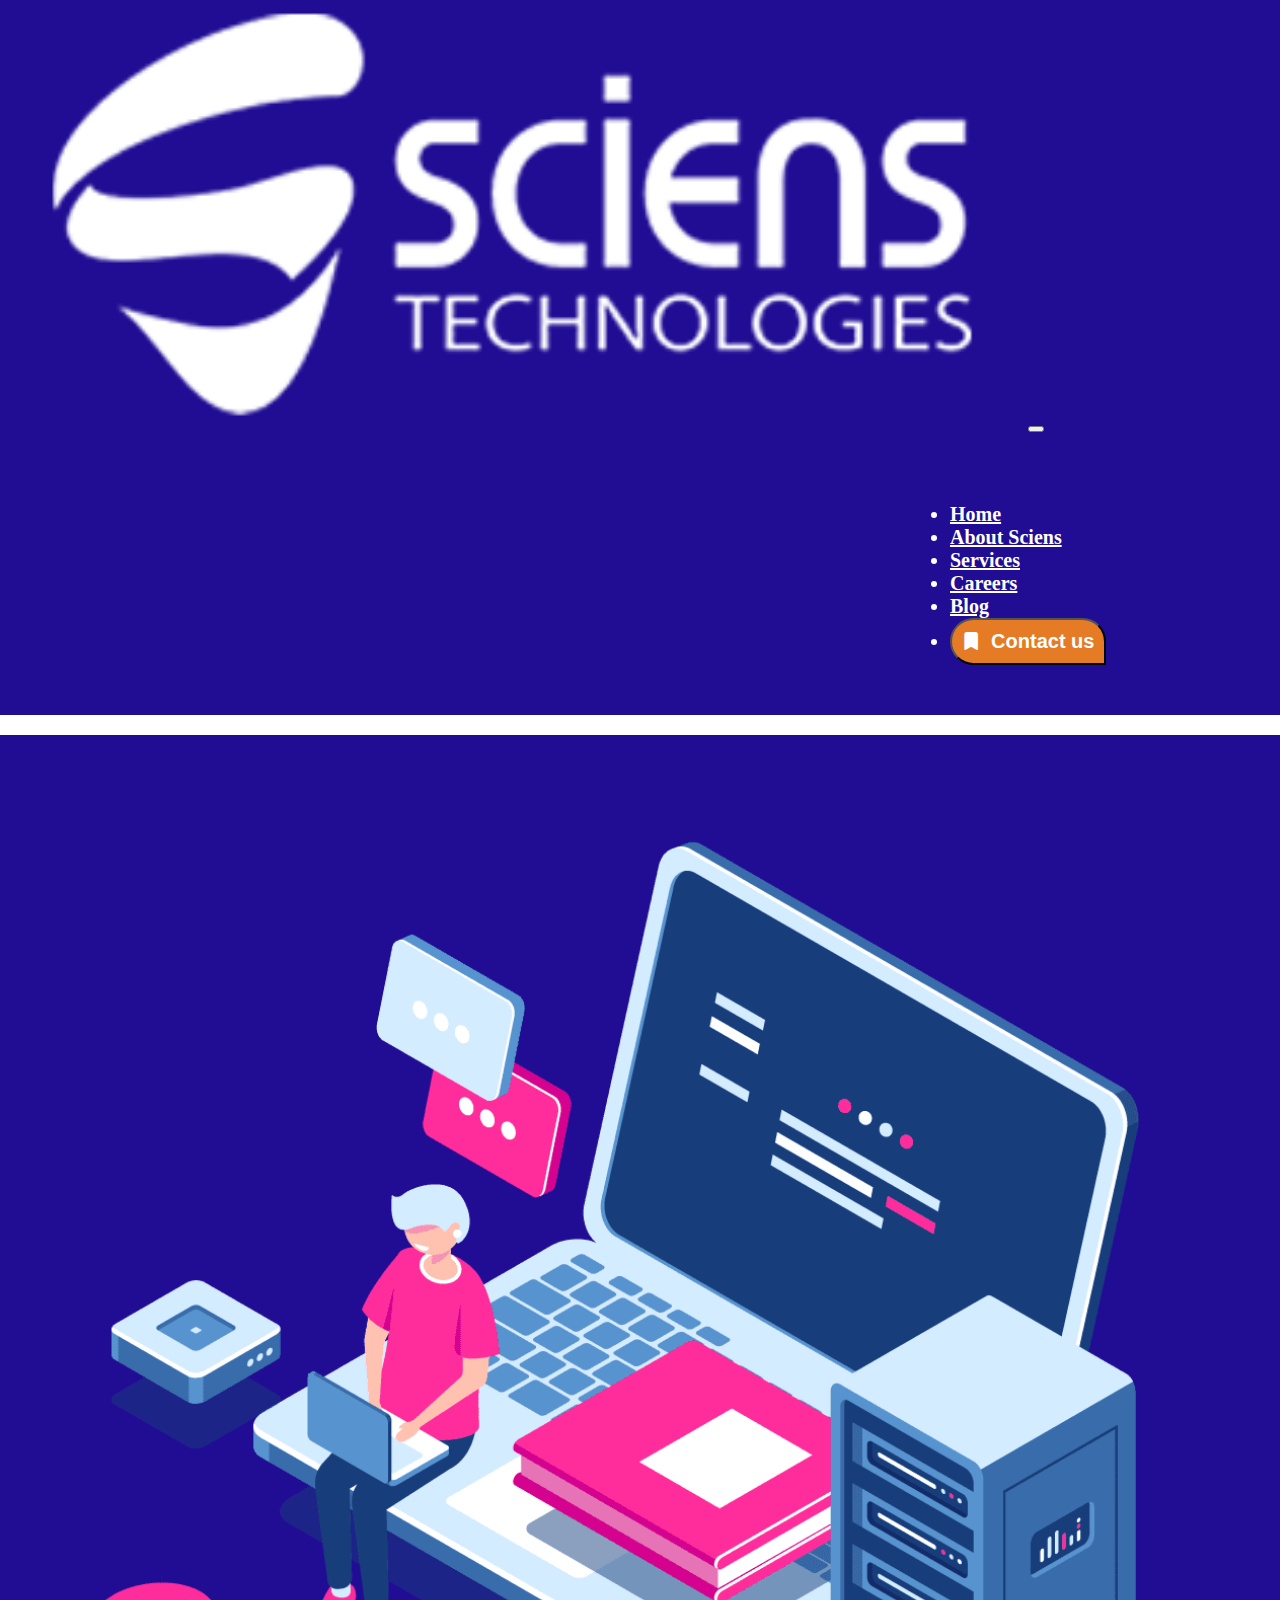
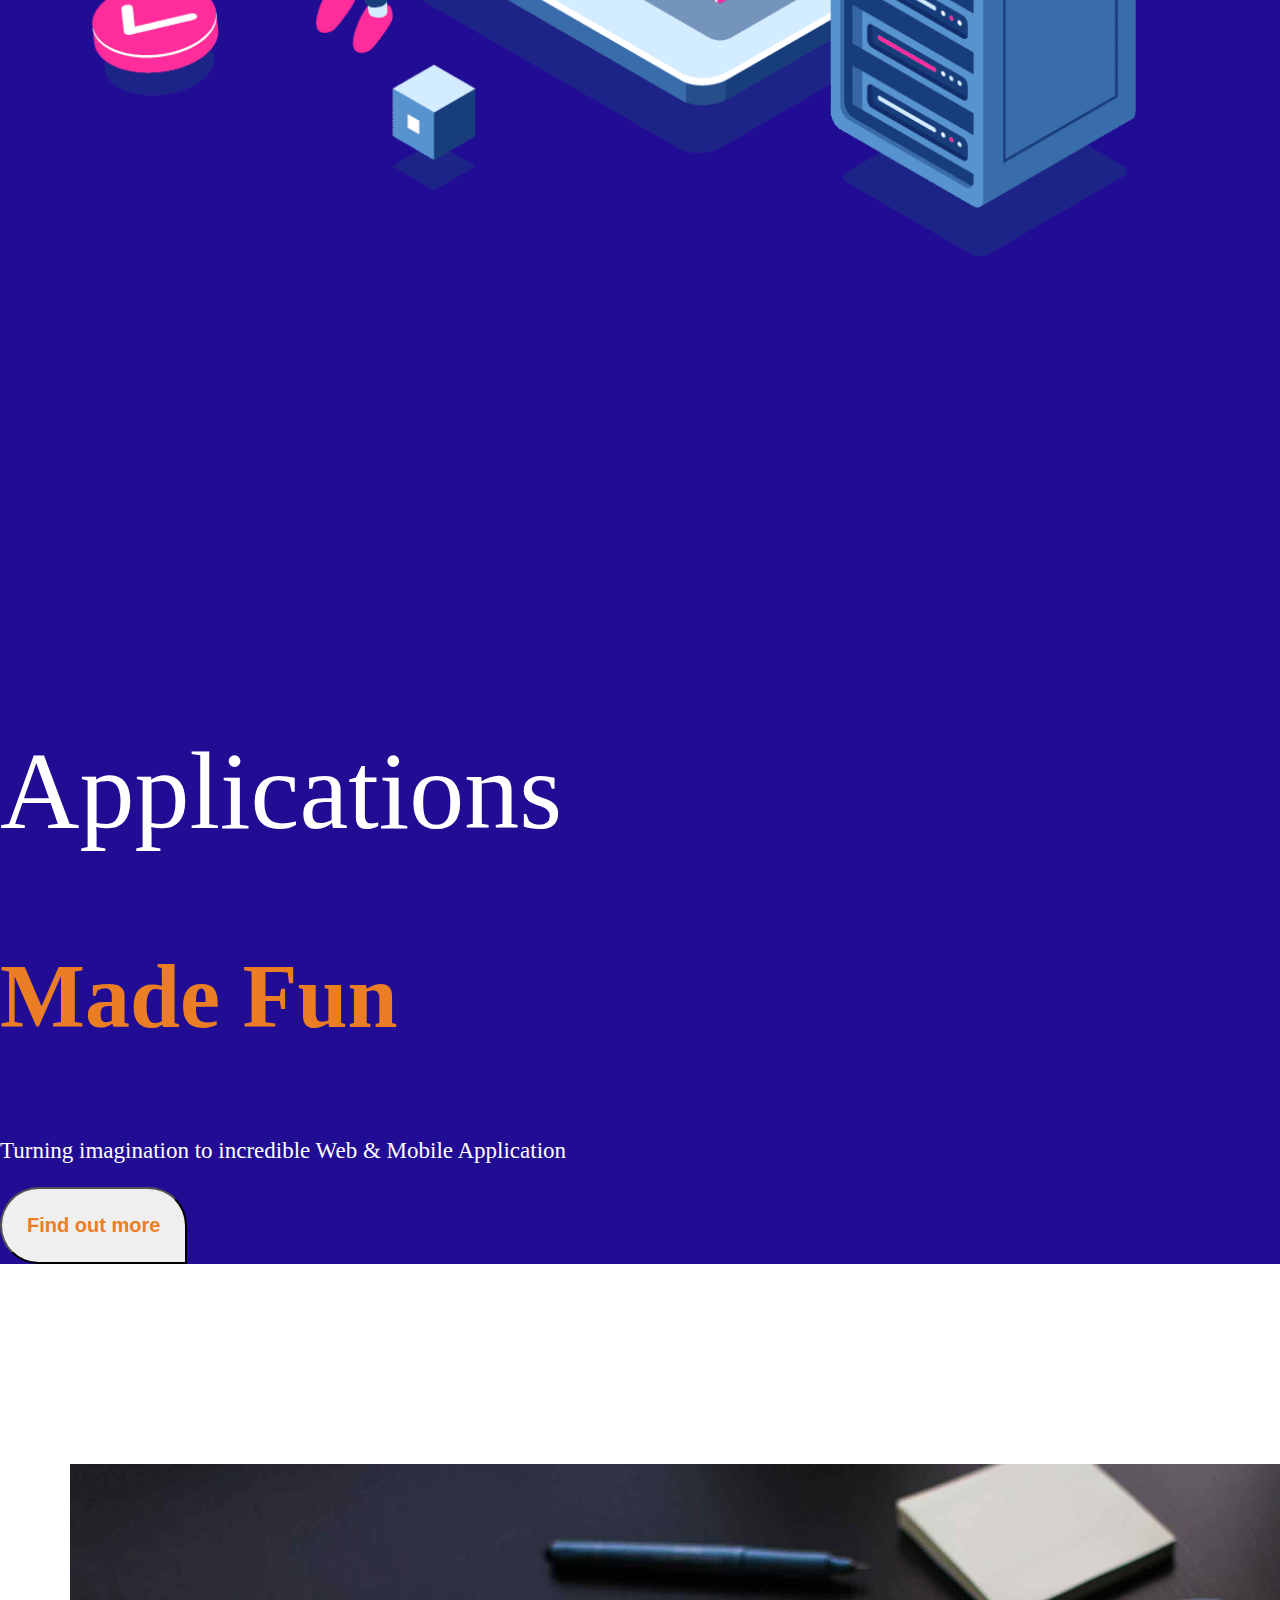
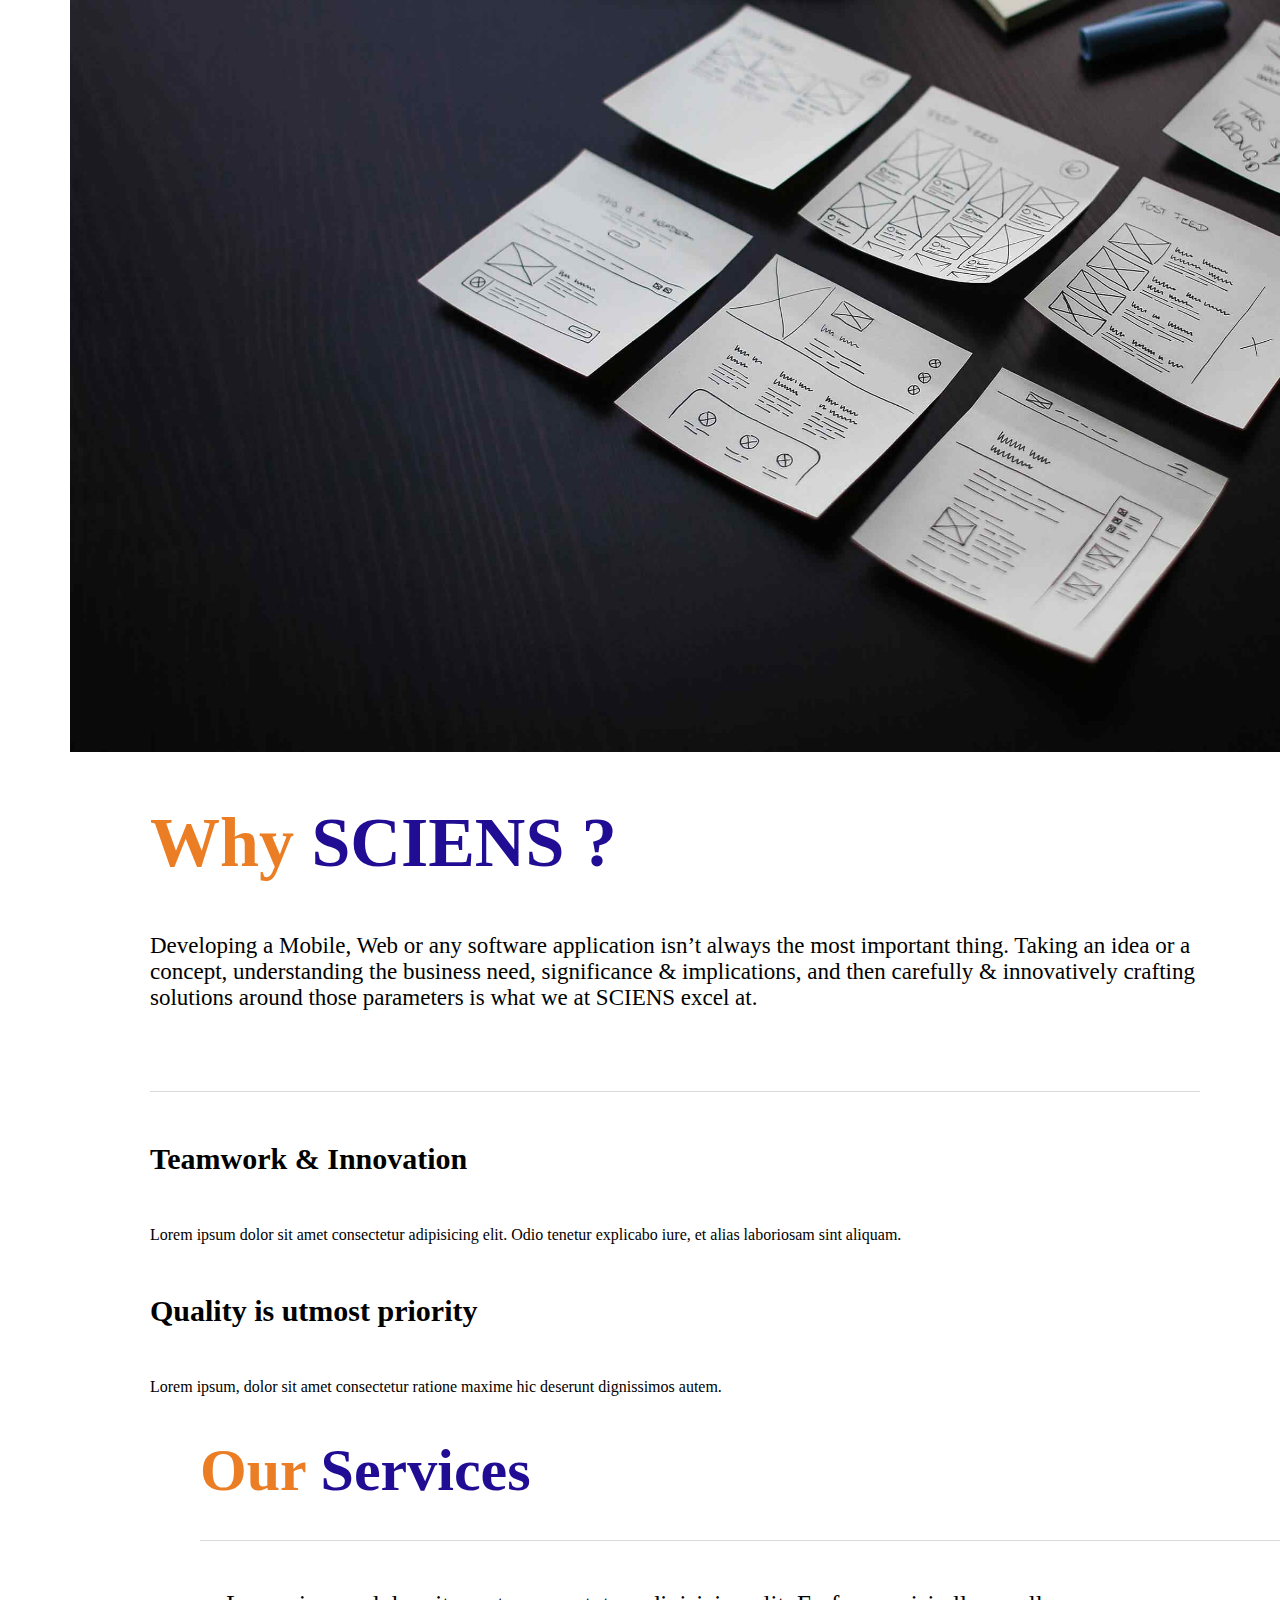
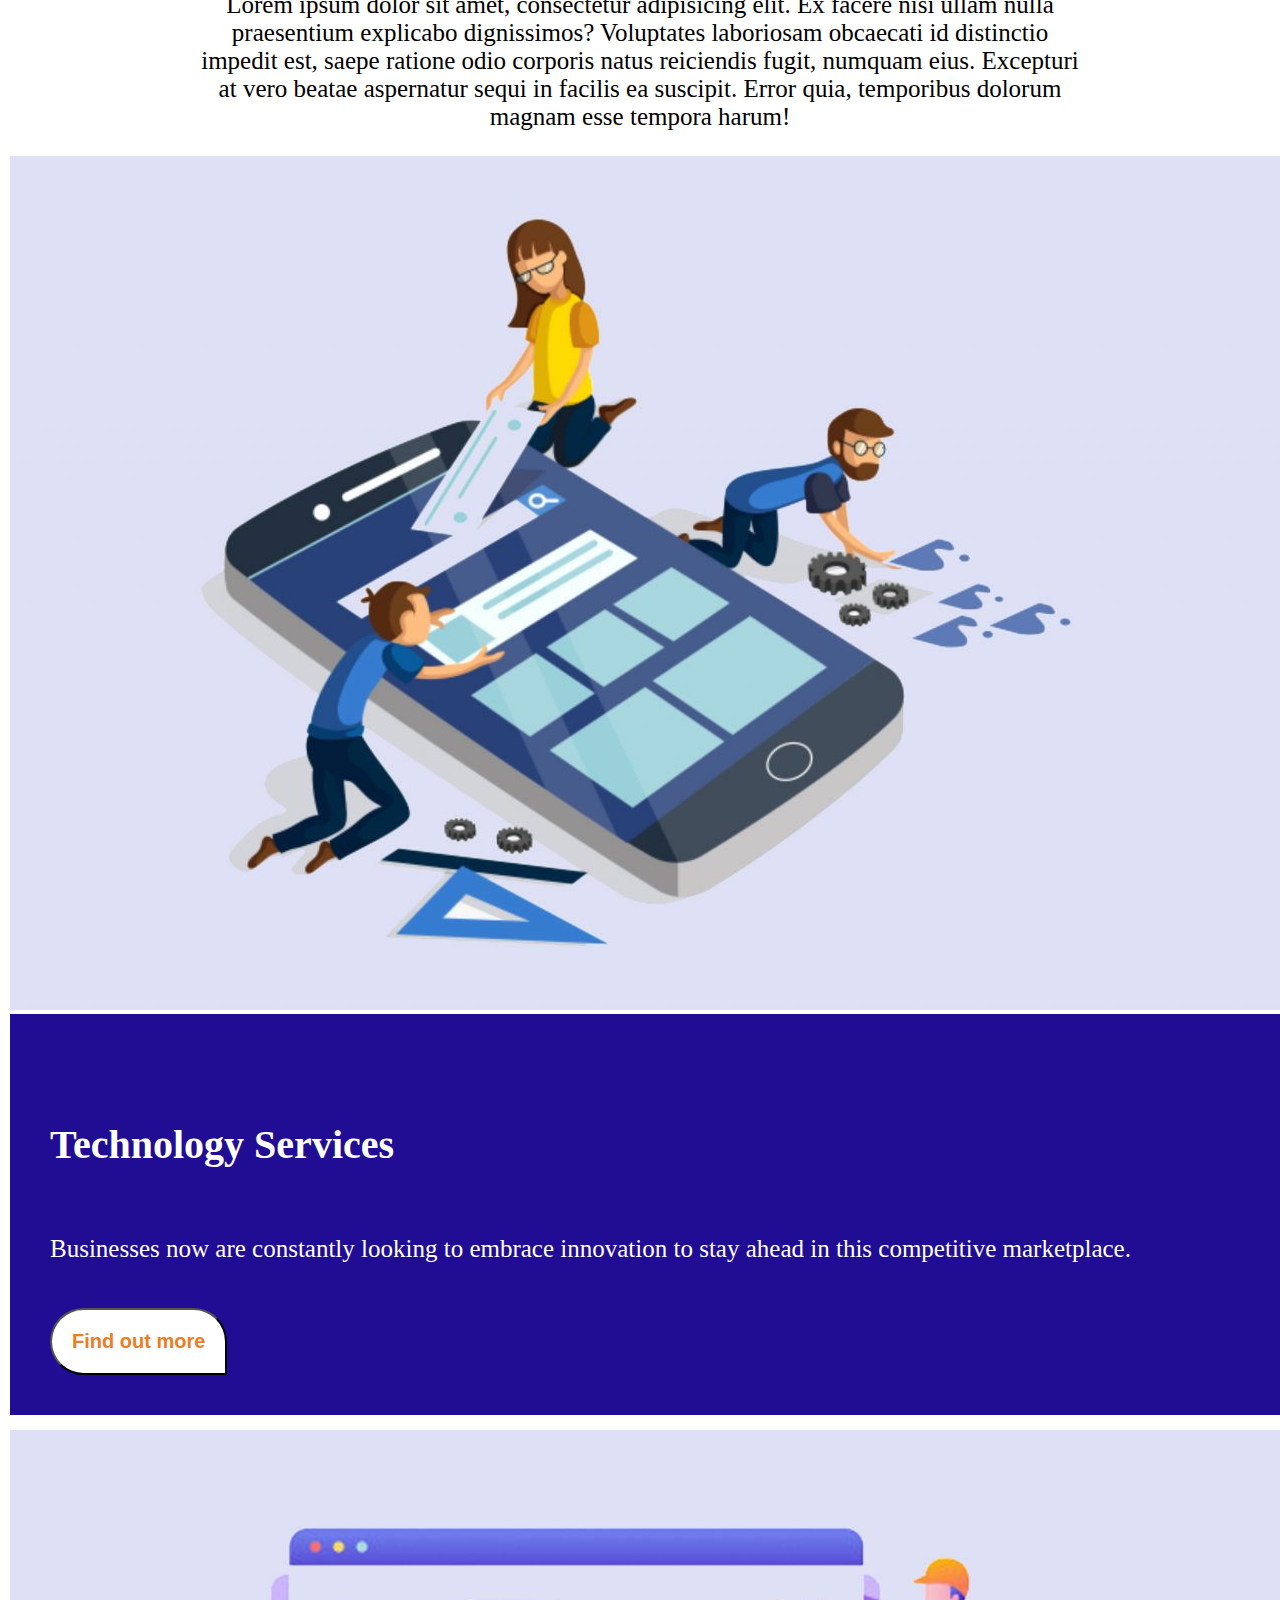
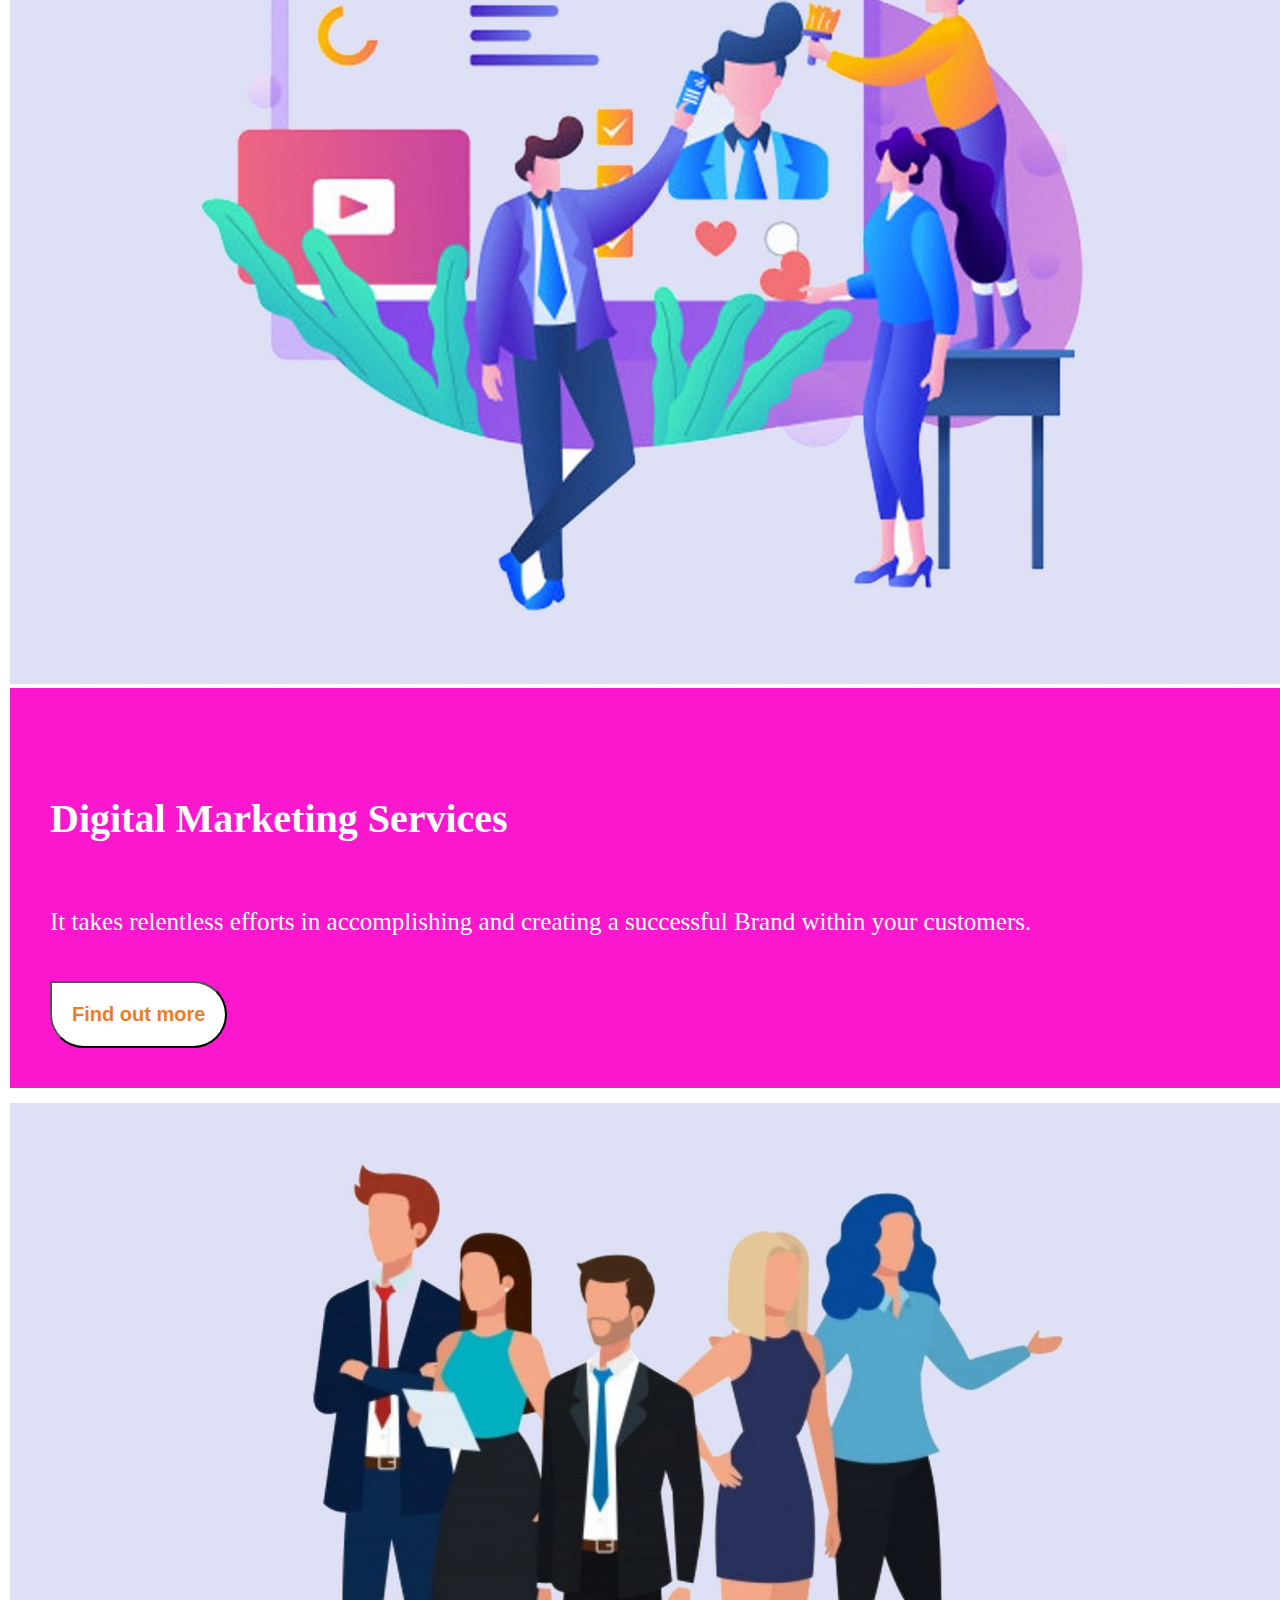
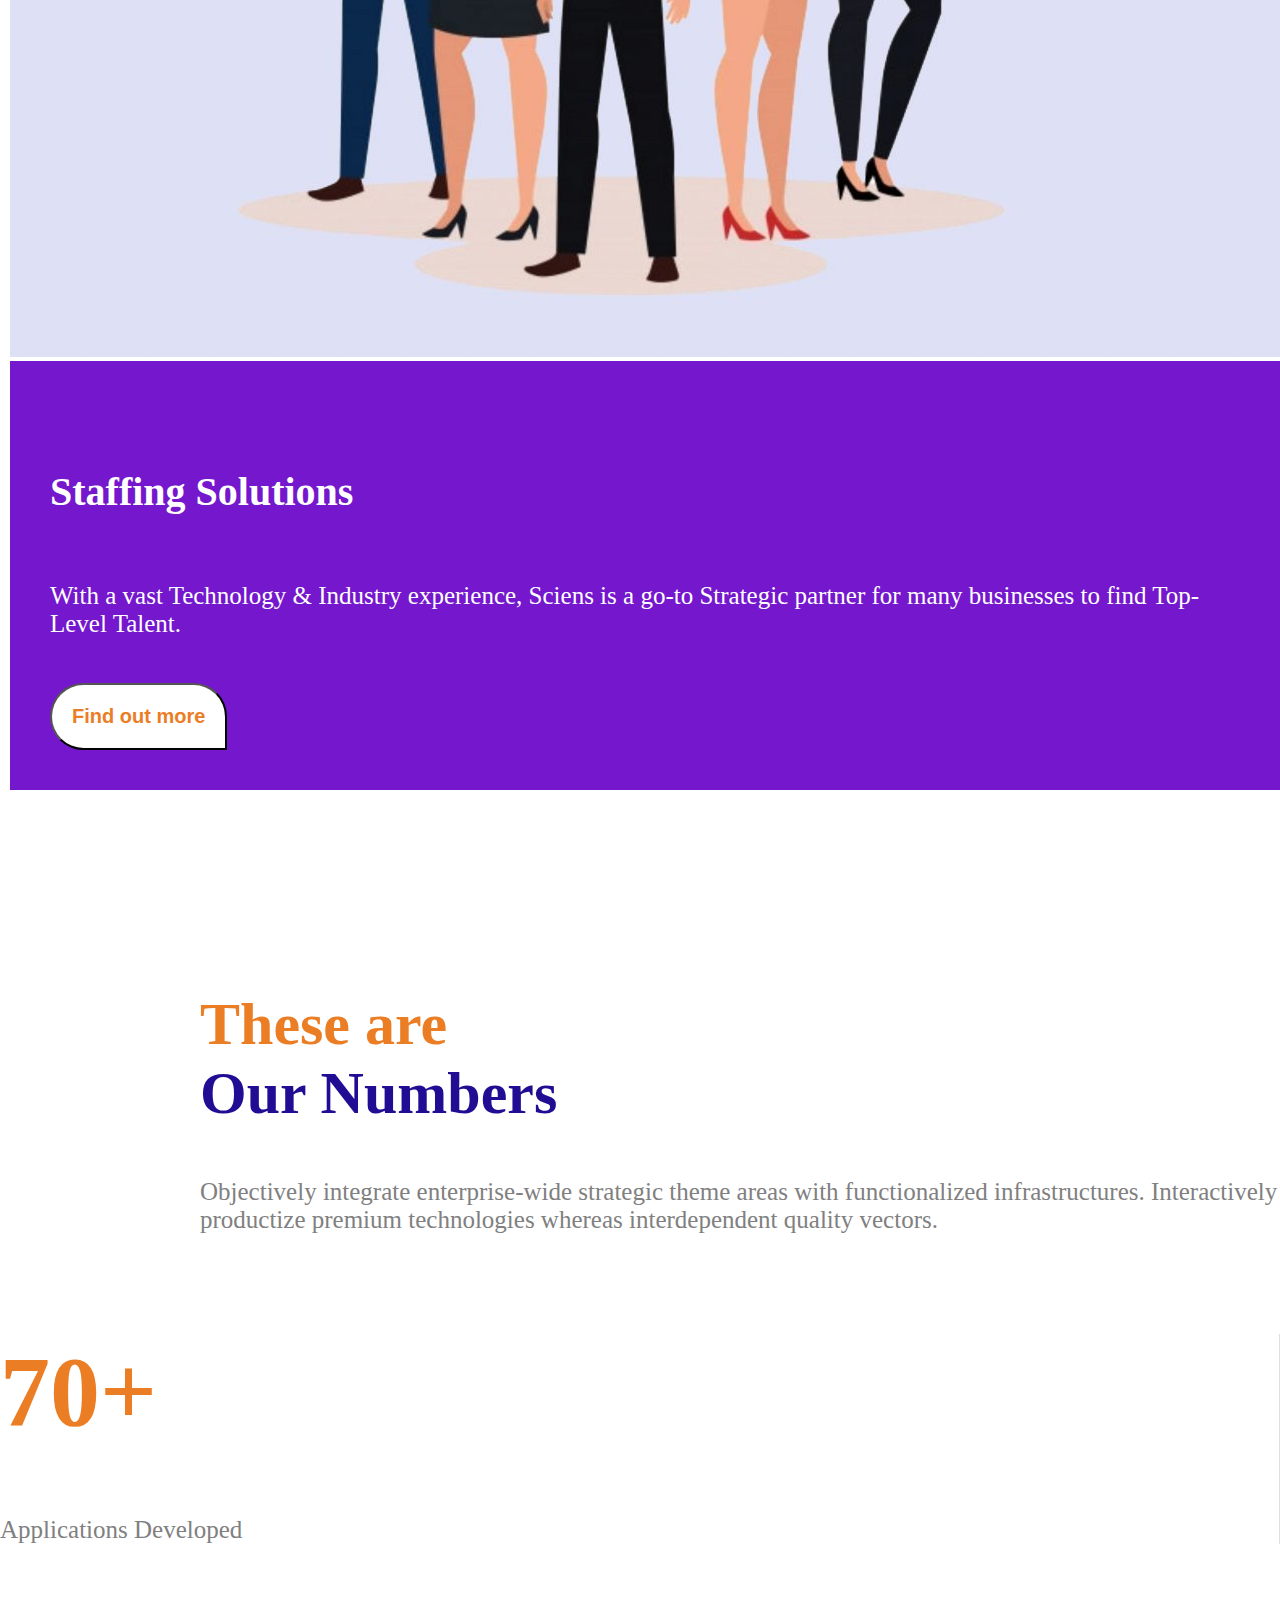
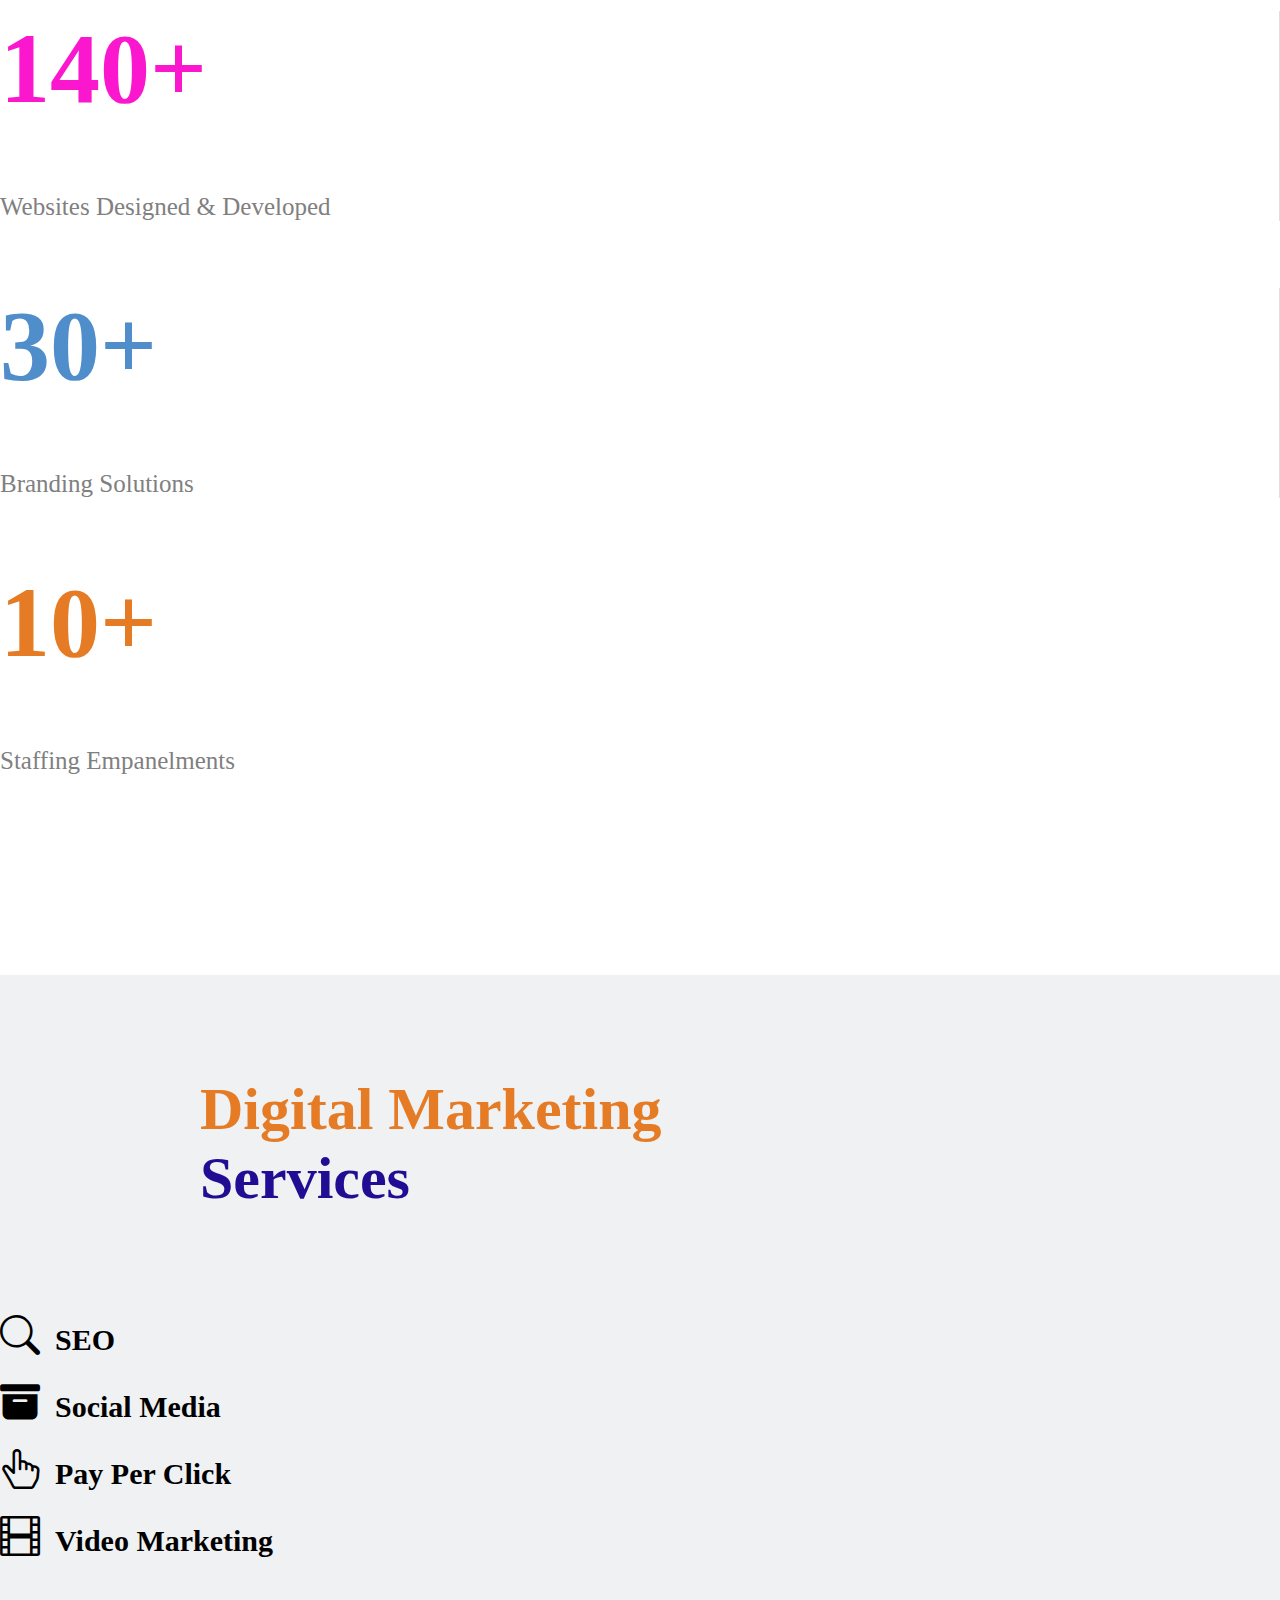
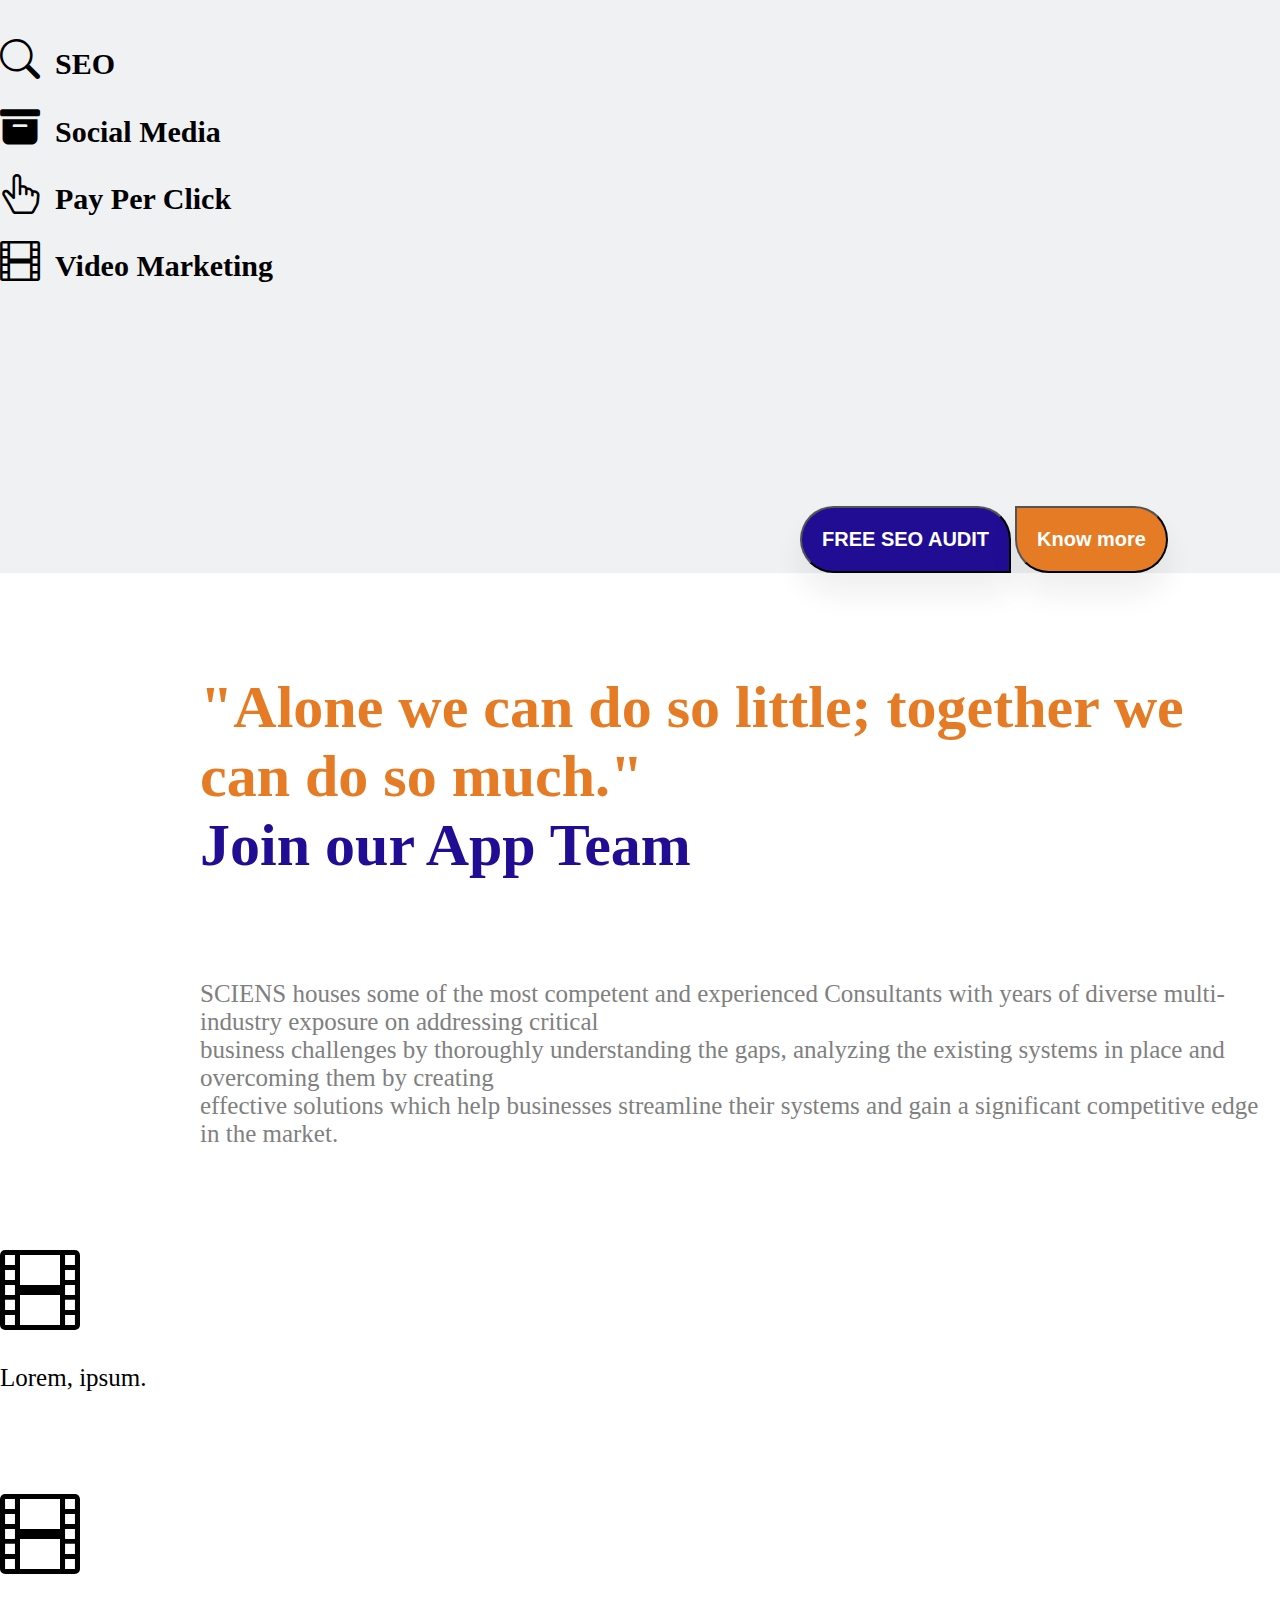
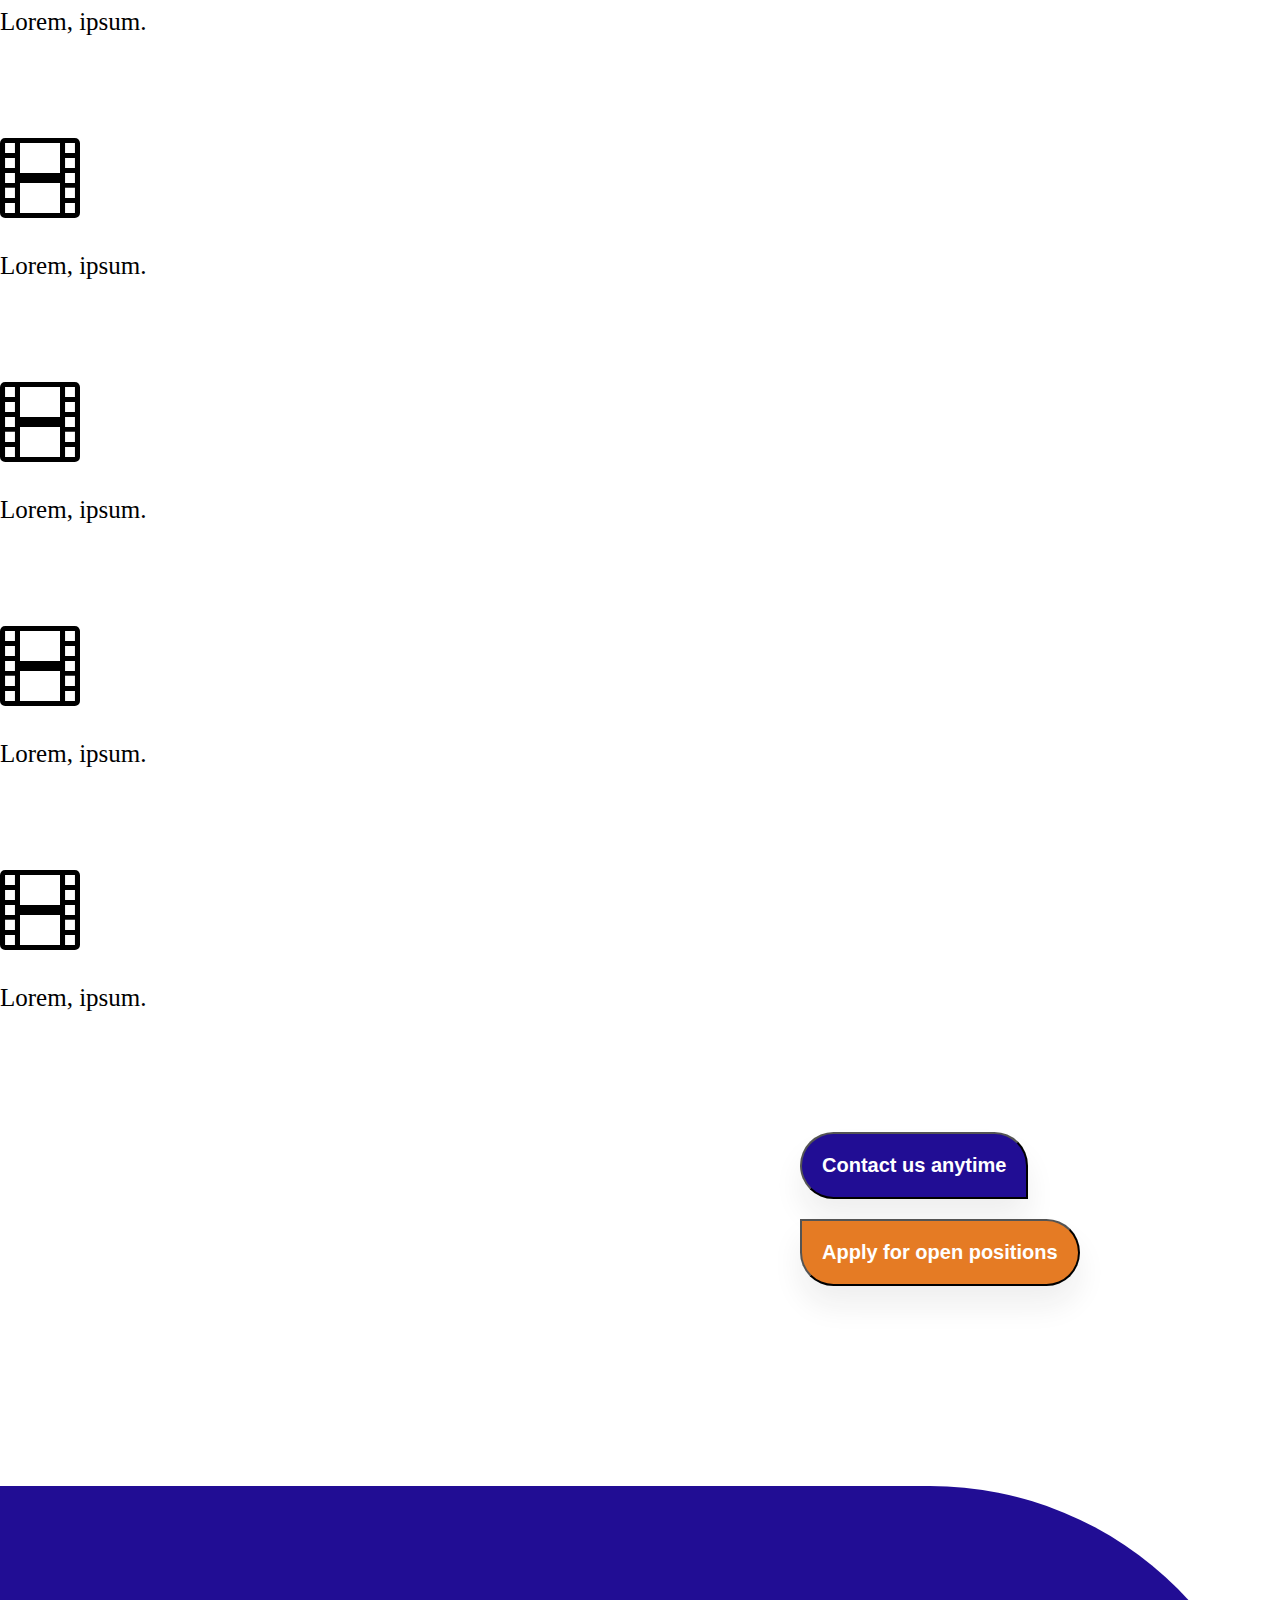
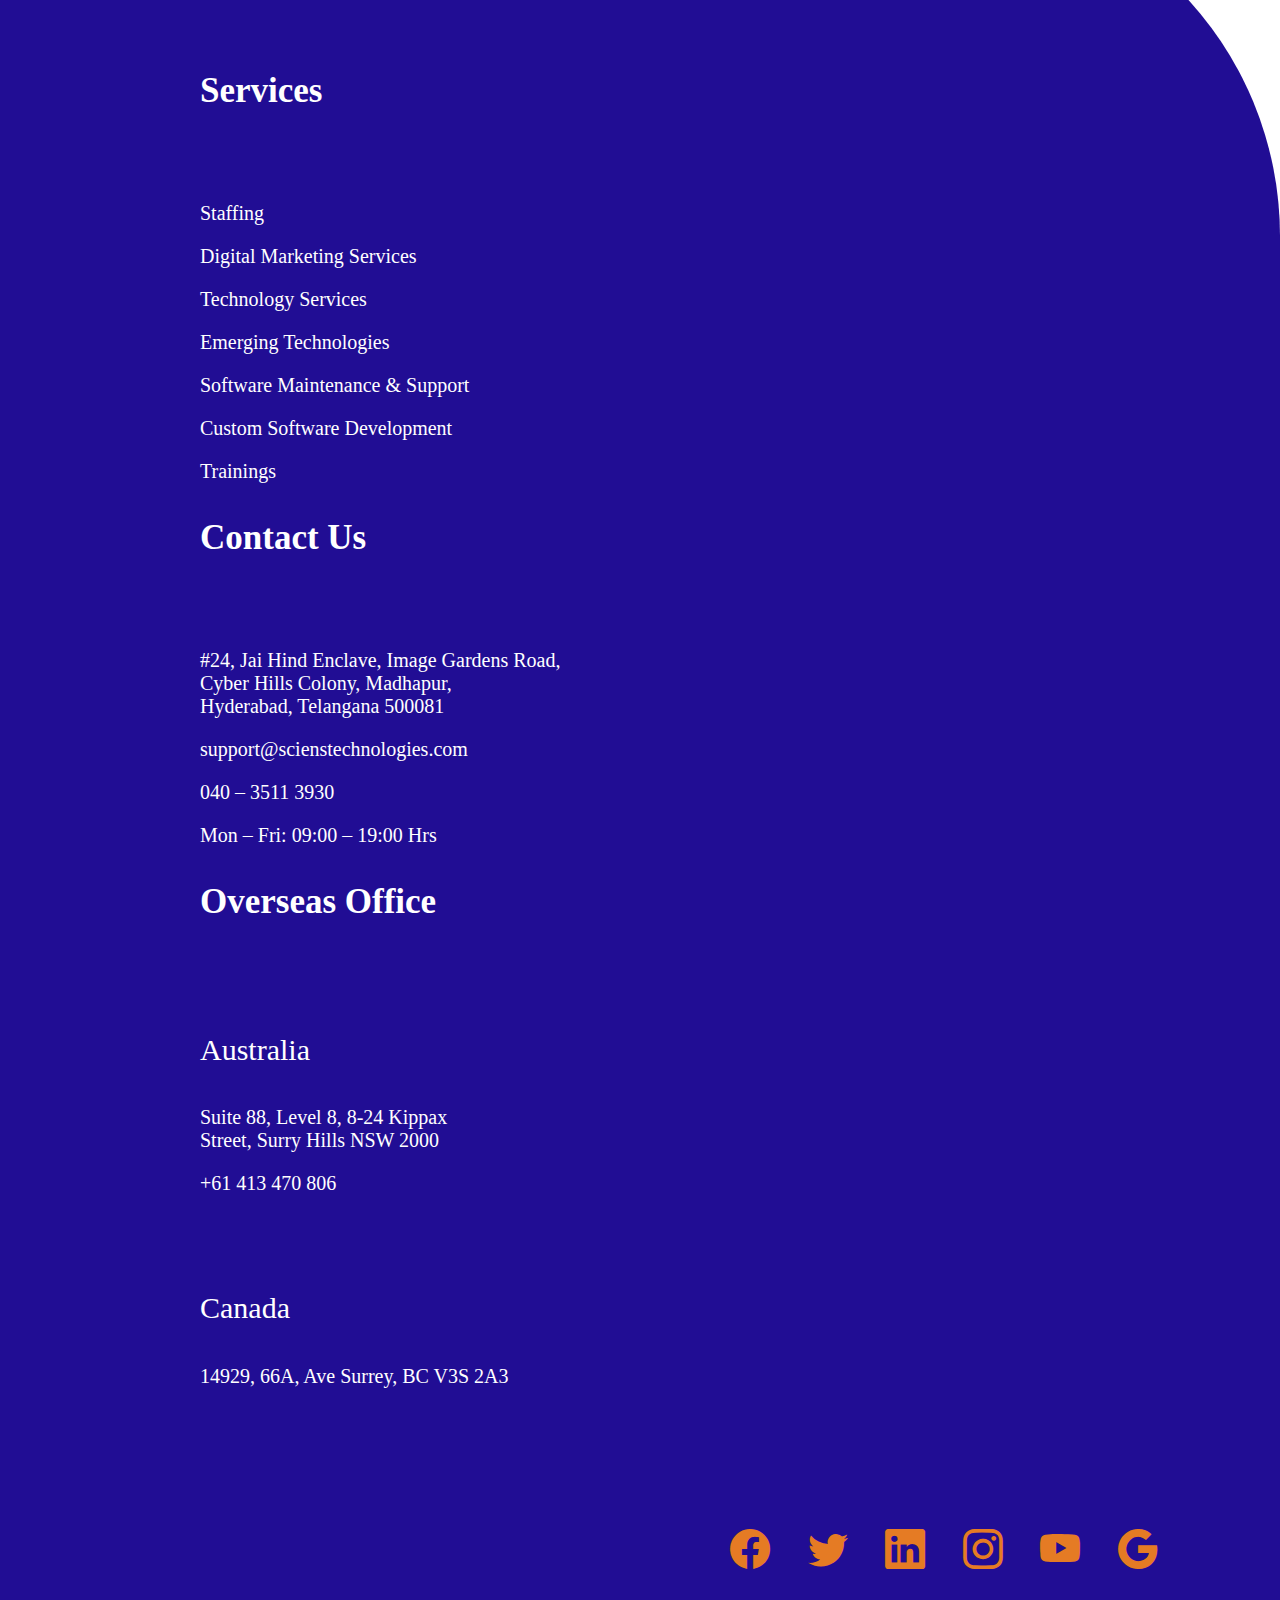
<file: index.html>
<!doctype html>
<html lang="en">
  <head>
    <!-- Required meta tags -->
    <meta charset="utf-8">
    <meta name="viewport" content="width=device-width, initial-scale=1">

    <!-- Bootstrap CSS -->
    <link href="https://cdn.jsdelivr.net/npm/bootstrap@5.0.2/dist/css/bootstrap.min.css" rel="stylesheet" integrity="sha384-EVSTQN3/azprG1Anm3QDgpJLIm9Nao0Yz1ztcQTwFspd3yD65VohhpuuCOmLASjC" crossorigin="anonymous">

	<!-- CSS Styling -->
	<link rel="stylesheet" href="/Assests/CSS/style.css">

	<!-- ---bootstrap icon-- -->
	<link rel="stylesheet" href="https://cdn.jsdelivr.net/npm/bootstrap-icons@1.9.1/font/bootstrap-icons.css">

    <title>Sciens</title>
  </head>
  <body>

	<div class="$blue-500" style="background-color: #210d94;">
		<nav class="navbar navbar-expand-lg  text-white">
			<div class="container-fluid">
			  <a class="navbar-brand" href="#"><img src="/Assests/Image/sss-1.png" width="80%"  class="banner-2" alt=""></a>
			  <button class="navbar-toggler" type="button" data-bs-toggle="collapse" data-bs-target="#navbarSupportedContent" aria-controls="navbarSupportedContent" aria-expanded="false" aria-label="Toggle navigation">
				<span class="navbar-toggler-icon"></span>
			  </button>
			  <div class="collapse navbar-collapse" id="navbarSupportedContent">
				<ul class="navbar-nav me-auto mb-2 mb-lg-0 text-0">
				  <li class="nav-item ">
					<a class="nav-link active alig-end" aria-current="page" href="#">Home</a>
				  </li>
				  <li class="nav-item">
					<a class="nav-link" href="#">About Sciens</a>
				  </li>

				  <li class="nav-item">
					<a class="nav-link" href="#">Services</a>
				  </li>

				  <li class="nav-item">
					<a class="nav-link" href="#">Careers</a>
				  </li>

				  <li class="nav-item">
					<a class="nav-link" href="#">Blog</a>
				  </li>

				  <li class="nav-item">
					<button type="submit" class="button-9"><i class="bi bi-bookmark-fill"></i>&nbsp;&nbsp;Contact us</button>
				  </li>
				</ul>
				
			  </div>
			</div>
		</nav>
	</div>
	

	<div class="row row-1 bg-primary">
		<div class="col banner-1">
			<img src="/Assests/Image/banner-3.png"  width="95%">

		</div>
		<div class="col text-1 text-center py-5">
			<h1 class="text-2">Applications</h1>
			<P class="text-3">Made Fun</P>
			<p class="text-4">Turning imagination to incredible Web & Mobile Application</p>
			<button type="submit" class="button">Find out more</button>
	  </div>
		
	</div>


	<div class="row container-1">


		    <div class="col-sm-5 image-1">
                <img src="/Assests/Image/blog-11.jpg" width="110%" class="fluid-img">
			</div>



			<div class="col-sm-5 text-contain">
				<h1 class="heading-1">
					Why <span style="color:#210d94 ;">SCIENS ?</span> 
				</h1>

				<p class="para-1">
					Developing a Mobile, Web or any software application isn’t always the most important thing. Taking an idea or a concept, understanding the business need, significance & implications, and then carefully & innovatively crafting solutions around those parameters is what we at SCIENS excel at.
				</p>

				<div class="row inner-text">
					<div class="col-sm-6 inner-text-content">
						<h5 class="heading-5">
							Teamwork & Innovation
						</h5>
						<p class="para-10">Lorem ipsum dolor sit amet consectetur adipisicing elit. Odio tenetur explicabo iure, et alias laboriosam sint aliquam.</p>

					</div>

					<div class="col-sm-6 inner-text-content">
						<h5 class="heading-5">
							Quality is utmost priority
						</h5>

						<p class="para-10">Lorem ipsum, dolor sit amet consectetur ratione maxime hic deserunt dignissimos autem.</p>

					</div>
				</div>

			</div>
			
		
	</div>

	
		<div class="row card">
			<div>
                 <h1 class="service">Our <span style="color:#210d94 ;">Services</span></h1>
			</div>
			<div>
				<p class="para-2">Lorem ipsum dolor sit amet, consectetur adipisicing elit. Ex facere nisi ullam nulla praesentium explicabo dignissimos? Voluptates laboriosam obcaecati id distinctio impedit est, saepe ratione odio corporis natus reiciendis fugit, numquam eius. Excepturi at vero beatae aspernatur sequi in facilis ea suscipit. Error quia, temporibus dolorum magnam esse tempora harum!</p>
			</div>

			<!-- ---------Cards--------- -->

			<div class="row row-cols-1 row-cols-md-3 g-4 three-cards">
				<div class="col ">
				  <div class="card h-100">
					<img src="/Assests/Image/card-1.jpg" class="card-img-top">
					<div class="card-body" style="background-color:#210d94 ; color: white;">
					  <h5 class="card-title">Technology Services</h5>
					  <p class="card-text">Businesses now are constantly looking to embrace innovation to stay ahead in this competitive marketplace.</p>
					  <button type="submit" class="button-2">Find out more</button>
					</div>
					
				  </div>
				</div>
				<div class="col">
				  <div class="card h-100">
					<img src="/Assests/Image/card-2.jpg" class="card-img-top" alt="...">
					<div class="card-body"style="background-color:rgba(251, 23, 206, 1); color: white;">
					  <h5 class="card-title">Digital Marketing Services</h5>
					  <p class="card-text">It takes relentless efforts in accomplishing and creating a successful Brand within your customers.</p>
					  <button type="submit" class="button-3">Find out more</button>
					</div>
					
				  </div>
				</div>
				<div class="col">
				  <div class="card h-100">
					<img src="/Assests/Image/card-3.jpg" class="card-img-top" alt="...">
					<div class="card-body" style="background-color:rgba(117, 23, 205, 1); color: white">
					  <h5 class="card-title">Staffing Solutions</h5>
					  <p class="card-text">With a vast Technology & Industry experience, Sciens is a go-to Strategic partner for many businesses to find Top-Level Talent.</p>
					  <button type="submit" class="button-4">Find out more</button>
					</div>
					
				  </div>
				</div>
			  </div>

		</div>

		<div>
			<div class="devquantity">
				<h1 class="heading-3">These are <br>
					<span style="color:#210d94 ;">Our Numbers</span></h1>
					<p class="para-3">Objectively integrate enterprise-wide strategic theme areas with functionalized infrastructures. Interactively productize premium technologies whereas interdependent quality vectors.</p>
			</div>

		</div>

		<div class="container">
			<div class="row row-cols-4 quality">
			  <div class="col seventh">
				<h1 class="seven">70+</h1>
				<p class="para-4">Applications Developed</p>
			  </div>
			  <div class="col seventh">
				<h1 class="four">140+</h1>
				<p class="para-4">Websites Designed & Developed</p>
			  </div>
			  <div class="col seventh">
				<h1 class="three">30+</h1>
				<p class="para-4">Branding Solutions</p>
			  </div>
			  <div class="col">
				<h1 class="ten">10+</h1>
				<p class="para-4">Staffing Empanelments</p>
			  </div>
			</div>
		  </div>



		  
			<div class="main-heading">
				<h1 class="heading-4">Digital Marketing <br>
					<span style="color:#210d94 ;">Services</span></h1>


					<div class="container">
						<div class="row row-cols-1 row-cols-sm-2 row-cols-md-4 Digital-1">
						  <div class="col">
							
							<h1 class="heading-5"><i class="bi bi-search"></i>&nbsp;&nbsp;SEO</h1>
						  </div>
						  <div class="col">
							
							<h1 class="heading-5"><i class="bi bi-archive-fill"></i>&nbsp;&nbsp;Social Media</h1>
						  </div>
						  <div class="col">
							
							<h1 class="heading-5"><i class="bi bi-hand-index-thumb"></i>&nbsp;&nbsp;Pay Per Click</h1>
						  </div>
						  <div class="col">
							
							<h1 class="heading-5"> <i class="bi bi-film"></i>&nbsp;&nbsp;Video Marketing</h1>
						  </div>
						</div>
					</div>
					<br><br>

					<div class="container icon-1">
						<div class="row row-cols-1 row-cols-sm-2 row-cols-md-4 Digital-1">
						  <div class="col">
							
							<h1 class="heading-5"><i class="bi bi-search"></i>&nbsp;&nbsp;SEO</h1>
						  </div>
						  <div class="col">
							
							<h1 class="heading-5"><i class="bi bi-archive-fill"></i>&nbsp;&nbsp;Social Media</h1>
						  </div>
						  <div class="col">
							
							<h1 class="heading-5"><i class="bi bi-hand-index-thumb"></i>&nbsp;&nbsp;Pay Per Click</h1>
						  </div>
						  <div class="col">
							
							<h1 class="heading-5"> <i class="bi bi-film"></i>&nbsp;&nbsp;Video Marketing</h1>
						  </div>
						</div>
					</div>

					<div class="two-button">
						<button type="submit" class="button-5">FREE SEO AUDIT</button>
					    <button type="submit" class="button-6">Know more</button>
					</div>
			</div>


			<div>
				<div class="new-app">
					<h1 class="heading-6"> 
						"Alone we can do so little; together we <br> can do so much." <br>
						<span style="color:#210d94 ;">Join our App Team</span></h1>
						<p class="para-6">SCIENS houses some of the most competent and experienced   Consultants with 
							years of diverse multi-industry exposure on addressing critical <br> business 
							challenges by thoroughly understanding the gaps, analyzing the existing  systems in place and overcoming them by creating <br> effective solutions which  help businesses streamline their systems and gain a significant competitive edge in the market.</p>
				</div>

				<div class="container">
					<div class="row row-cols-1 row-cols-sm-2 row-cols-md-6 icon">
					  <div class="col">
						<i class="bi bi-film film-icon"></i>
						<p class="para-7">Lorem, ipsum.</p>
					  </div>
					  <div class="col">
						<i class="bi bi-film film-icon"></i>
						<p class="para-7">Lorem, ipsum.</p>
					  </div>
					  <div class="col">
						<i class="bi bi-film film-icon"></i>
						<p class="para-7">Lorem, ipsum.</p>
					  </div>
					  <div class="col">
						<i class="bi bi-film film-icon"></i>
						<p class="para-7">Lorem, ipsum.</p>
					  </div>
					  <div class="col">
						<i class="bi bi-film film-icon"></i>
						<p class="para-7">Lorem, ipsum.</p>
					  </div>
					  <div class="col">
						<i class="bi bi-film film-icon"></i>
						<p class="para-7">Lorem, ipsum.</p>
					  </div>
					</div>
				  </div>

				  <div class="three-button">
					<button type="submit" class="button-7">Contact us anytime</button>
					<button type="submit" class="button-8">Apply for open positions</button>
				</div>

			</div>


			<div class="main-footer">
				<div class="row footer">
					<div class="col-6 col-md-4">
						<h3 class="heading-7">Services</h3><br><br>
							<p class="para-8">Staffing</p>
							<p class="para-8">Digital Marketing Services</p>
							<p class="para-8">Technology Services</p>
							<p class="para-8">Emerging Technologies</p>
							<p class="para-8">Software Maintenance & Support</p>
							<p class="para-8">Custom Software Development</p>
							<p class="para-8">Trainings</p>
					</div>
					<div class="col-6 col-md-4">
						<h3 class="heading-7">Contact Us</h3><br><br>
						<p class="para-8">#24, Jai Hind Enclave, Image Gardens Road, <br> Cyber Hills Colony, Madhapur, <br> Hyderabad, Telangana 500081</p>
						<p class="para-8">support@scienstechnologies.com</p>
						<p class="para-8">040 – 3511 3930</p>
						<p class="para-8">Mon – Fri: 09:00 – 19:00 Hrs</p>
					</div>
					<div class="col-6 col-md-4">
						<h3 class="heading-7">Overseas Office</h3><br><br>
						<h4 class="heading-8">Australia</h4>
						<p class="para-8">Suite 88, Level 8, 8-24 Kippax <br> Street, Surry Hills NSW 2000</p>
						<p class="para-8">+61 413 470 806</p><br><br>
						<h4 class="heading-8">Canada</h4>
						<p class="para-8">14929, 66A, Ave Surrey, BC V3S 2A3</p>
						
					</div>
				</div>
	
				<div class="footer-icon">
					<i class="bi bi-facebook"></i>&nbsp;&nbsp;
					<i class="bi bi-twitter"></i>&nbsp;&nbsp;
					<i class="bi bi-linkedin"></i>&nbsp;&nbsp;
					<i class="bi bi-instagram"></i>&nbsp;&nbsp;
					<i class="bi bi-youtube"></i>&nbsp;&nbsp;
					<i class="bi bi-google"></i>&nbsp;&nbsp;
				</div>
	
				<div class="full-line">
					<hr>
				</div>
	
				<div class="para-9">
					<p>Copyright © 2014 – 2021 by Sciens Technologies. All Rights Reserved.</p>
				</div>
			</div>
			
		

	

    <!-- Option 1: Bootstrap Bundle with Popper -->
    <script src="https://cdn.jsdelivr.net/npm/bootstrap@5.0.2/dist/js/bootstrap.bundle.min.js" integrity="sha384-MrcW6ZMFYlzcLA8Nl+NtUVF0sA7MsXsP1UyJoMp4YLEuNSfAP+JcXn/tWtIaxVXM" crossorigin="anonymous"></script>

    
  </body>
</html>
</file>
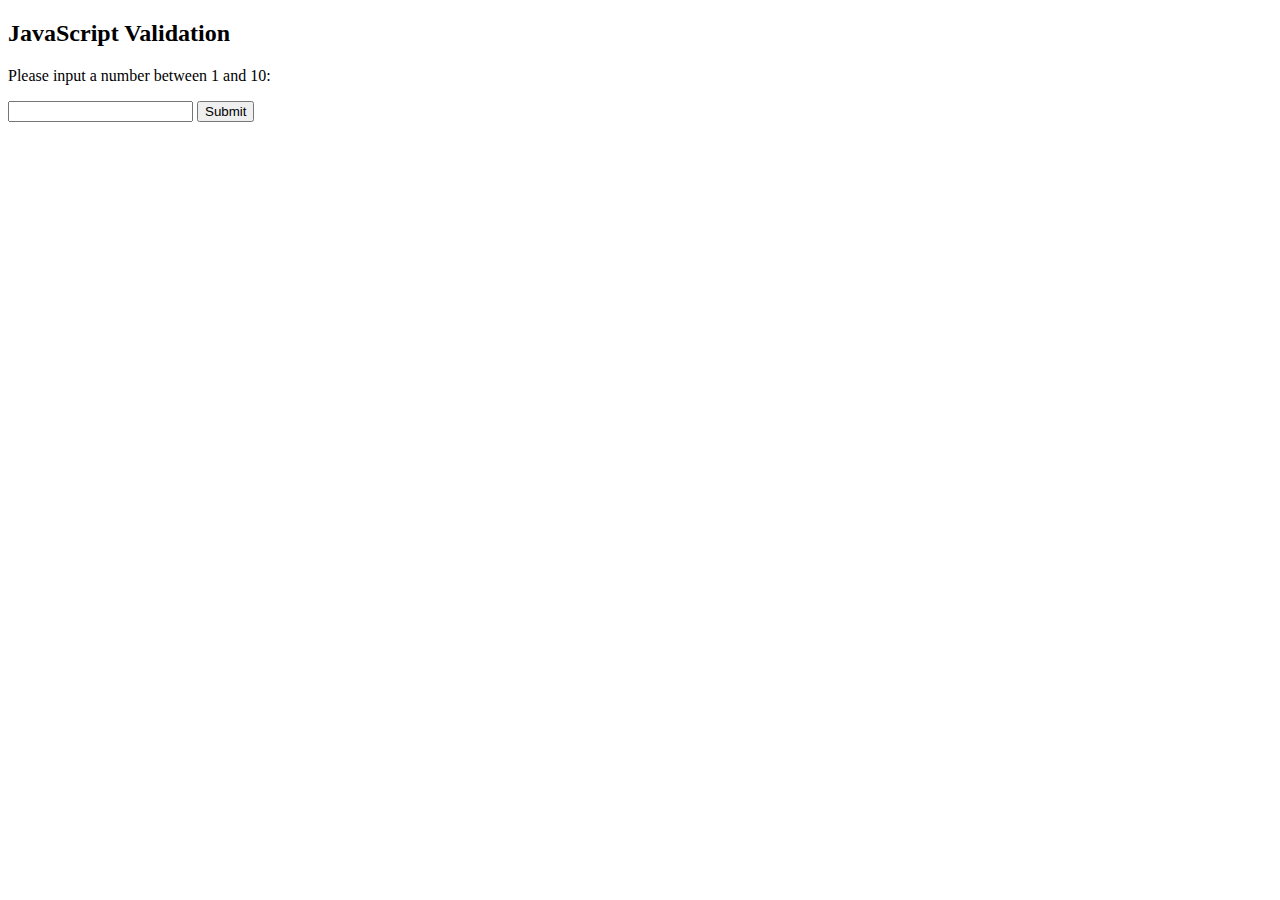
<file: Assests/CSS/practise.html>
<!DOCTYPE html>
<html>
<body>

<h2>JavaScript Validation</h2>

<p>Please input a number between 1 and 10:</p>

<input id="numb">

<button type="button" onclick="myFunction()">Submit</button>

<p id="demo"></p>

<script>
function myFunction() {
  // Get the value of the input field with id="numb"
  let x = document.getElementById("numb").value;
  // If x is Not a Number or less than one or greater than 10
  let text;
  if (isNaN(x) || x < 1 || x > 10) {
    text = "Input not valid";
  } else {
    text = "Input OK";
  }
  document.getElementById("demo").innerHTML = text;
}
</script>

</body>
</html> 




<!-- <!DOCTYPE html>
<html>
<body>

<h2>The XMLHttpRequest Object</h2>
<p id="demo"></p>
 
<script>
const xhttp = new XMLHttpRequest();
xhttp.onload = function() {
  const xmlDoc = this.responseXML;
  const x = xmlDoc.getElementsByTagName("ARTIST");
  let txt = "";
  for (let i = 0; i < x.length; i++) {
    txt = txt + x[i].childNodes[0].nodeValue + "<br>";
  }
  document.getElementById("demo").innerHTML = txt;
}
xhttp.open("GET", "cd_catalog.xml");
xhttp.send();
</script>

</body>
</html> -->




<!-- <!DOCTYPE html>
<html>
<body>

<h2>The XMLHttpRequest Object</h2>
<p id="demo"></p>
 
<script>
const xhttp = new XMLHttpRequest();
xhttp.onload = function() {
  const xmlDoc = this.responseXML;
  const x = xmlDoc.getElementsByTagName("ARTIST");
  let txt = "";
  for (let i = 0; i < x.length; i++) {
    txt = txt + x[i].childNodes[0].nodeValue + "<br>";
  }
  document.getElementById("demo").innerHTML = txt;
}
xhttp.open("GET", "cd_catalog.xml");
xhttp.send();
</script>

</body>
</html>
 -->


<!-- <!DOCTYPE html>
<html>

<head>
<style>
table,th,td {
  border : 1px solid black;
  border-collapse: collapse;
}
th,td {
  padding: 5px;
}
</style>
</head>

<body>

<p>Click on a CD to display album information.</p>
<p id='showCD'></p>
<table id="demo"></table>

<script>
const xhttp = new XMLHttpRequest();
let cd;
xhttp.onload = function() {
 const xmlDoc = xhttp.responseXML; 
 cd = xmlDoc.getElementsByTagName("CD");
 loadCD();
}
xhttp.open("GET", "cd_catalog.xml");
xhttp.send();

function loadCD() {
  let table="<tr><th>Artist</th><th>Title</th></tr>";
  for (let i = 0; i < cd.length; i++) { 
    table += "<tr onclick='displayCD(" + i + ")'><td>";
    table += cd[i].getElementsByTagName("ARTIST")[0].childNodes[0].nodeValue;
    table += "</td><td>";
    table += cd[i].getElementsByTagName("TITLE")[0].childNodes[0].nodeValue;
    table += "</td></tr>";
  }
  document.getElementById("demo").innerHTML = table;
}

function displayCD(i) {
  document.getElementById("showCD").innerHTML =
  "Artist: " +
  cd[i].getElementsByTagName("ARTIST")[0].childNodes[0].nodeValue +
  "<br>Title: " +
  cd[i].getElementsByTagName("TITLE")[0].childNodes[0].nodeValue +
  "<br>Year: " + 
  cd[i].getElementsByTagName("YEAR")[0].childNodes[0].nodeValue;
}
</script>

</body>
</html> -->

<!-- <table id="demo"></table>

<script>
function loadXMLDoc() {
  const xhttp = new XMLHttpRequest();
  xhttp.onload = function() {
    const xmlDoc = xhttp.responseXML;
    const cd = xmlDoc.getElementsByTagName("CD");
    myFunction(cd);
  }
  xhttp.open("GET", "cd_catalog.xml");
  xhttp.send();
}

function myFunction(cd) {
  let table="<tr><th>Artist</th><th>Title</th></tr>";
  for (let i = 0; i < cd.length; i++) {
    table += "<tr><td>" +
    cd[i].getElementsByTagName("ARTIST")[0].childNodes[0].nodeValue +
    "</td><td>" +
    cd[i].getElementsByTagName("TITLE")[0].childNodes[0].nodeValue +
    "</td></tr>";
  }
  document.getElementById("demo").innerHTML = table;
}
</script>

</body>
</html> -->


<!-- <html>
<head>
<script>
function goBack() {
  window.history.back()
         }
</script>
</head>
<body>

<input type="button" value="Back" onclick="goBack()">

</body>
</html> -->



<!-- <html>
<head>
<script>
function goForward() {
  window.history.forward()
}
</script>
</head>
<body>

<input type="button" value="Forward" onclick="goForward()">

</body>
</html> -->


<!-- <!DOCTYPE html>
<html>
<body>

<h2>JavaScript Prompt</h2>

<button onclick="myFunction()">Try it</button>

<p id="demo"></p>

<script>
function myFunction() {
  let text;
  let person = prompt("Please enter your name:", "Harry Potter");
  if (person == null || person == "") {
    text = "User cancelled the prompt.";
  } else {
    text = "Hello " + person + "! How are you today?";
  }
  document.getElementById("demo").innerHTML = text;
}
</script>

</body>
</html>
 -->



<!-- <!DOCTYPE html>
<html>
<head>
<script>
function setCookie(cname,cvalue,exdays) {
  const d = new Date();
  d.setTime(d.getTime() + (exdays*24*60*60*1000));
  let expires = "expires=" + d.toUTCString();
  document.cookie = cname + "=" + cvalue + ";" + expires + ";path=/";
}

function getCookie(cname) {
  let name = cname + "=";
  let decodedCookie = decodeURIComponent(document.cookie);
  let ca = decodedCookie.split(';');
  for(let i = 0; i < ca.length; i++) {
    let c = ca[i];
    while (c.charAt(0) == ' ') {
      c = c.substring(1);
    }
    if (c.indexOf(name) == 0) {
      return c.substring(name.length, c.length);
    }
  }
  return "";
}

function checkCookie() {
  let user = getCookie("username");
  if (user != "") {
    alert("Welcome again " + user);
  } else {
     user = prompt("Please enter your name:","");
     if (user != "" && user != null) {
       setCookie("username", user, 30);
     }
  }
}
</script>
</head>

<body onload="checkCookie()"></body>

</html> -->
</file>
<file: Assests/CSS/style.css>
body{
    margin: 0;
    padding: 0;
    width: 100%;
}

.row-1{
    background-color: #210d94;
}
.banner-1{
   background-color: #210d94;
}
.text-0{
    color: white;
    margin-left: 900px;
    font-size: 20px;
    font-weight: 600;
    padding: 50px;
    text-decoration: none;
}
.button-9{
    font-size: 20px;
    color: white;
    background-color: #e57b24;
    padding: 10px;
    font-weight: 600;
    border-bottom-left-radius: 50px;
    border-top-left-radius: 50px;
    border-top-right-radius: 50px;
    transition: all 300ms ease;
}
.nav-link{
    color: white;
    
}
.nav-link:hover{
    background-color: white;
}
.text-1{
    
    background-color: #210d94;
    color: white;
    font-size: 40px;
}
.nav-item  .bi-bookmark-fill{
    font-size: 18px;
}
.text-2{
    text-align: left;
    padding-top: 300px;
    font-size: 110px;
    color: white;
    font-weight: 300;
}
.text-3{
    text-align: left;
    font-size: 90px;
    color: #eb7e25;
    font-weight: bold;
}
.text-4{
    text-align: left;
    font-size: 23px;
}
.button{
    margin-right: 800px;
    font-size: 20px;
    color: #eb7e25;
    padding: 25px;
    font-weight: bold;
    border-bottom-left-radius: 50px;
    border-top-left-radius: 50px;
    border-top-right-radius: 50px;
}

.container-1{
    margin-top: 200px;
}
.image-1{
    margin-left: 70px;
}
.text-contain{
    margin-right: 80px;
}
.heading-1{
    margin-left: 150px;
    font-size: 70px;
    font-weight: 700;
    color: #eb7e25;
}
.para-1{
    margin-left: 150px;
    margin-top: 50px;
    font-size: 23px;
    margin-bottom: 50px;
}
.inner-text{
    font-size: 16px;
    margin-left: 150px;
    margin-top: 80px;
    border-top:  1px solid rgb(218, 216, 216);
}
.heading-5{
    font-size: 25px;
}
.inner-text-content{
    margin-top: 50px;
}
.card{
    margin-top: 15px;
}

.service{
    
    font-size: 60px;
    font-weight: bolder;
    color: #eb7e25;
    text-align: left;
    margin-left: 200px;
    margin-bottom: 50px;
    padding-bottom: 35px;
    border-bottom:  1px solid rgb(218, 216, 216);
    margin-left: 200px;
}
.para-2{
    text-align: center;
    margin-left: 200px;
    margin-right: 200px;
    font-size: 25px;
}
.three-cards{
    margin-left: 10px;
}
.card-body{
    padding: 40px;
}
.card-title{
    font-size: 40px;
    font-weight: 800;
    
}
.card-text{
    font-size: 25px;
}
.button-2{
    margin-right: 200px;
    font-size: 20px;
    color: #eb7e25;
    background-color: white;
    padding: 20px;
    font-weight: 600;
    margin-top: 20px;
    border-bottom-left-radius: 50px;
    border-top-left-radius: 50px;
    border-top-right-radius: 50px;
    transition: all 300ms ease;
}
.button-3{
    margin-right: 200px;
    font-size: 20px;
    color: #eb7e25;
    background-color: white;
    padding: 20px;
    font-weight: 600;
    margin-top: 20px;
    border-bottom-left-radius: 50px;
    border-bottom-right-radius: 50px;
    border-top-right-radius: 50px;
}
.button-4{
    margin-right: 200px;
    font-size: 20px;
    color: #eb7e25;
    background-color: white;
    padding: 20px;
    font-weight: 600;
    margin-top: 20px;
    border-bottom-left-radius: 50px;
    border-top-left-radius: 50px;
    border-top-right-radius: 50px;
}
.devquantity{
    margin-top: 200px;
    margin-bottom: 100px;
    margin-left: 200px;
    color: #eb7e25;
    
}
.heading-3{
    font-size: 60px;
    font-weight: 800;
}
.para-3{
    margin-top: 50px;
    font-size: 25px;
    color: gray;
}
.seven{
    font-size: 100px;
    color: #eb7e25;
}
.seventh{
    border-right: 1px solid rgb(224, 222, 222);
}
.para-4{
    font-size: 25px;
    color: gray;
}
.four{
    font-size: 100px;
    color: rgba(251, 23, 206, 1);
}
.three{
    font-size: 100px;
    color:#508dcb;
}
.ten{
    font-size: 100px;
    color: #e57b24;
}
.main-heading{
    background-color: #eff1f3;
}
.heading-4{
    font-size: 60px;
    font-weight: 700;
    color: #e57b24;
    margin-top: 200px;
    margin-bottom:100px;
    margin-left: 200px;
    padding-top: 100px;
}
.icon-1{
    margin-bottom: 200px;
}
.bi{
    font-size: 40px;
    
}
.heading-5{
    font-size: 30px;

}
.two-button{
    align-items: center;
    margin-left: 800px;
    margin-bottom: 100px;
}
.button-5{
   
    font-size: 20px;
    background-color: #210d94;
    color: #fff;
    padding: 20px;
    font-weight: 600;
    margin-top: 20px;
    border-bottom-left-radius: 50px;
    border-top-left-radius: 50px;
    border-top-right-radius: 50px;
    box-shadow: 0 20px 30px rgb(33 33 33 / 7%);
}
.button-6{
   
    font-size: 20px;
    color: #fff;
    background-color: #e57b24;
    padding: 20px;
    font-weight: 600;
    margin-top: 20px;
    border-bottom-left-radius: 50px;
    border-bottom-right-radius: 50px;
    border-top-right-radius: 50px;
    box-shadow: 0 20px 30px rgb(33 33 33 / 7%);
}
.new-app{
    margin-left: 200px;
    color: #e57b24;
}
.heading-6{
    font-size: 60px;
    font-weight: bolder;
    margin-bottom: 100px;
}
.para-6{
    color: gray;
    font-size: 25px;
    margin-bottom: 100px;
}
.film-icon{
    font-size: 80px;
}
.para-7{
    font-size: 25px;
    font-weight: 500;
    margin-bottom: 100px;
}
.three-button{
    align-items: center;
    margin-left: 800px;
    margin-bottom: 200px;
}
.button-7{
   
    font-size: 20px;
    background-color: #210d94;
    color: #fff;
    padding: 20px;
    font-weight: 600;
    margin-top: 20px;
    border-bottom-left-radius: 50px;
    border-top-left-radius: 50px;
    border-top-right-radius: 50px;
    box-shadow: 0 20px 30px rgb(33 33 33 / 7%);
}
.button-8{
   
    font-size: 20px;
    color: #fff;
    background-color: #e57b24;
    padding: 20px;
    font-weight: 600;
    margin-top: 20px;
    border-bottom-left-radius: 50px;
    border-bottom-right-radius: 50px;
    border-top-right-radius: 50px;
    box-shadow: 0 20px 30px rgb(33 33 33 / 7%);
    transform: translateX(-50);
    transition: 2s ;
}
.main-footer{
    background-color: #210d94;
    color: white;
    border-top-right-radius: 350px;
}
.footer{
    padding-top: 150px;
    margin-left: 200px;
    margin-top: 100px;
    margin-bottom: 100px;
}
.heading-7{
    font-size: 35px;
    font-weight: 700;
}
.heading-8{
    font-size: 30px;
    font-weight: 500;
}
.para-8{
    font-size: 20px;
}
.para-8:hover{
    opacity: 0.8;
    cursor: pointer;
}
.footer-icon{
    padding: 30px;
    margin-left: 700px;
    font-size: 50px;
    color: #e57b24;
}
.footer-icon .bi:hover{
    color: white;
    cursor: pointer;
}
.para-9{
    text-align: center;
    font-size: 25px;
}



                               /* -------laptop------ */




@media (max-width:1200px) {
    .text-0{
        color: white;
        margin-left: 500px;
        font-size: 20px;
        font-weight: 500;
        padding: 10px;
    }
    .button-9{
       visibility: hidden;
        
    }

    .text-1{
        
        background-color: #210d94;
        color: white;
        font-size: 30px;
    }
    .nav-item  .bi-bookmark-fill{
        font-size: 16px;
    }
    .text-2{
        text-align: left;
        padding-top: 100px;
        font-size: 50px;
        color: white;
        font-weight: 300;
    }
    .text-3{
        text-align: left;
        font-size: 80px;
        color: #eb7e25;
        font-weight: bold;
    }
    .text-4{
        text-align: left;
        font-size: 20px;
    }
    .button{
        margin-right: 300px;
        font-size: 20px;
        color: #eb7e25;
        padding: 16px;
        font-weight: 600;
        border-bottom-left-radius: 40px;
        border-top-left-radius: 40px;
        border-top-right-radius: 40px;
    }
    
    .container-1{
        margin-top: 50px;
    }
    .image-1{
        margin-left: 10px;
    }
    .text-contain{
        margin-right: 80px;
    }
    .heading-1{
        display: inline-block;
        margin-left: 100px;
        font-size: 30px;
        font-weight: 500;
    }
    .para-1{
        margin-left: 100px;
        margin-top: 30px;
        font-size: 18px;
        margin-bottom: 30px;
    }
    .inner-text{
        font-size: 25px;
        margin-left: 100px;
        margin-top: 20px;
        border-top:  1px solid rgb(218, 216, 216);
    }
    .heading-5{
        display: block;
        font-size: 6px;
    }
    .para-10{
        font-size: 14px;
    }
    .inner-text-content{
        margin-top: 20px;
    }
    .card{
        margin-top: 15px;
    }
    
    .service{
        
        font-size: 40px;
        font-weight: bolder;
        color: #eb7e25;
        text-align: left;
        margin-left: 70px;
        margin-bottom: 50px;
        padding-bottom: 35px;
        border-bottom:  1px solid rgb(218, 216, 216);
    }
    .para-2{
        text-align: center;
        margin-left: 70px;
        margin-right: 70px;
        font-size: 18px;
    }
    .card-body{
        padding: 40px;
    }
    .card-title{
        font-size: 30px;
        font-weight: 500;
        
    }
    .card-text{
        font-size: 20px;
    }
    .button-2{
        margin-right: 100px;
        font-size: 18px;
        color: #eb7e25;
        background-color: white;
        padding: 10px;
        font-weight: 400;
        margin-top: 30px;
        border-bottom-left-radius: 50px;
        border-top-left-radius: 50px;
        border-top-right-radius: 50px;
        transition: all 300ms ease;
    }
    .button-3{
        margin-right: 100px;
        font-size: 18px;
        color: #eb7e25;
        background-color: white;
        padding: 10px;
        font-weight: 400;
        margin-top: 30px;
        border-bottom-left-radius: 50px;
        border-bottom-right-radius: 50px;
        border-top-right-radius: 50px;
    }
    .button-4{
        margin-right: 100px;
        font-size: 18px;
        color: #eb7e25;
        background-color: white;
        padding: 10px;
        font-weight: 400;
        margin-top: 30px;
        border-bottom-left-radius: 50px;
        border-top-left-radius: 50px;
        border-top-right-radius: 50px;
    }
    .devquantity{
        margin-top: 60px;
        margin-bottom: 40px;
        margin-left: 70px;
        color: #eb7e25;
        
    }
    .heading-3{
        font-size: 40px;
        font-weight: 600;
    }
    .para-3{
        margin-top: 50px;
        font-size: 20px;
        color: gray;
    }
    .seven{
        font-size: 70px;
        color: #eb7e25;
    }
    .seventh{
        
        border-right: 1px solid rgb(224, 222, 222);
    }
    .para-4{
        font-size: 20px;
        color: gray;
    }
    .four{
        font-size: 70px;
        color: rgba(251, 23, 206, 1);
    }
    .three{
        font-size: 70px;
        color:#508dcb;
    }
    .ten{
        font-size: 70px;
        color: #e57b24;
    }
    .main-heading{
        background-color: #eff1f3;
    }
    .heading-4{
        font-size: 40px;
        font-weight: 500;
        color: #e57b24;
        margin-top: 80px;
        margin-bottom:80px;
        margin-left: 70px;
        padding-top: 70px;
    }
    .icon-1{
        margin-bottom: 60px;
    }
    .bi{
        font-size: 30px;
        
    }
    .heading-5{
        font-size: 25px;
    
    }
    .two-button{
        align-items: center;
        margin-left: 400px;
        margin-bottom: 70px;
    }
    .button-5{
       
        font-size: 20px;
        background-color: #210d94;
        color: #fff;
        padding: 10px;
        font-weight: 400;
        margin-top: 10px;
        border-bottom-left-radius: 50px;
        border-top-left-radius: 50px;
        border-top-right-radius: 50px;
        box-shadow: 0 20px 30px rgb(33 33 33 / 7%);
    }
    .button-6{
       
        font-size: 20px;
        color: #fff;
        background-color: #e57b24;
        padding: 10px;
        font-weight: 400;
        margin-top: 10px;
        border-bottom-left-radius: 50px;
        border-bottom-right-radius: 50px;
        border-top-right-radius: 50px;
        box-shadow: 0 20px 30px rgb(33 33 33 / 7%);
    }
    .new-app{
        margin-left: 70px;
        color: #e57b24;
    }
    .heading-6{
        font-size: 40px;
        font-weight: bolder;
        margin-bottom: 70px;
    }
    .para-6{
        color: gray;
        font-size: 23px;
        margin-bottom: 70px;
    }
    .film-icon{
        font-size: 80px;
    }
    .para-7{
        font-size: 25px;
        font-weight: 500;
        margin-bottom: 70px;
    }
    .three-button{
        align-items: center;
        margin-left: 400px;
        margin-bottom: 100px;
    }
    .button-7{
       
        font-size: 20px;
        background-color: #210d94;
        color: #fff;
        padding: 10px;
        font-weight: 400;
        margin-top: 10px;
        border-bottom-left-radius: 50px;
        border-top-left-radius: 50px;
        border-top-right-radius: 50px;
        box-shadow: 0 20px 30px rgb(33 33 33 / 7%);
    }
    .button-8{
       
        font-size: 20px;
        color: #fff;
        background-color: #e57b24;
        padding: 10px;
        font-weight: 400;
        margin-top: 10px;
        border-bottom-left-radius: 50px;
        border-bottom-right-radius: 50px;
        border-top-right-radius: 50px;
        box-shadow: 0 20px 30px rgb(33 33 33 / 7%);
        transform: translateX(-50);
        transition: 2s ;
    }
    .main-footer{
        background-color: #210d94;
        color: white;
        border-top-right-radius: 300px;
    }
    .footer{
        padding-top: 150px;
        margin-left: 70px;
        margin-top: 70px;
        margin-bottom: 80px;
    }
    .heading-7{
        font-size: 30px;
        font-weight: 500;
    }
    .heading-8{
        font-size: 25px;
        font-weight: 400;
    }
    .para-8{
        font-size: 16px;
    }
    .para-8:hover{
        opacity: 0.8;
        cursor: pointer;
    }
    .footer-icon{
        padding: 10px;
        margin-left: 350px;
        font-size: 30px;
        color: #e57b24;
    }
    .footer-icon .bi:hover{
        color: white;
        cursor: pointer;
    }
    .para-9{
        text-align: center;
        font-size: 20px;
    }
    
    
}

                  /* --------media query for tablet-------- */


@media (max-width:800px) {
    .text-0{
        color: white;
        margin-left: 10px;
        font-size: 16px;
        font-weight: 500;
      
    }

    .text-1{
        
        background-color: #210d94;
        color: white;
        font-size: 25px;
    }
    .nav-item  .bi-bookmark-fill{
        font-size: 16px;
    }
    .banner-2{
        width: 50%;
    }
    .text-2{
        text-align: left;
        padding-top: 70px;
        font-size: 40px;
        color: white;
        font-weight: 300;
    }
    .text-3{
        text-align: left;
        font-size: 60px;
        color: #eb7e25;
        font-weight: bold;
    }
    .text-4{
        text-align: left;
        font-size: 17px;
    }
    .button{
        margin-right: 250px;
        font-size: 16px;
        color: #eb7e25;
        padding: 10px;
        font-weight: 600;
        border-bottom-left-radius: 40px;
        border-top-left-radius: 40px;
        border-top-right-radius: 40px;
    }
    
    .container-1{
        margin-top: 50px;
        display: inline-block;
        height: auto;
        margin-top: 100px;
    }
    .image-1{
        width: 80%;
        margin-left: 45px;
    }
    .text-contain{
        width: 100%;
        margin-right: 80px;
        margin-top: 50px;
    }
    .heading-1{
        display: inline-block;
        margin-left: 100px;
        font-size: 30px;
        font-weight: 700;
    }
    .para-1{
        margin-left: 100px;
        margin-top: 30px;
        font-size: 18px;
        margin-bottom: 30px;
    }
    .inner-text{
        font-size: 25px;
        margin-left: 100px;
        margin-top: 20px;
        border-top:  1px solid rgb(218, 216, 216);
    }
    .heading-5{
        display: block;
        font-size: 6px;
    }
    .para-10{
        font-size: 14px;
    }
    .inner-text-content{
        margin-top: 20px;
    }
    .card{
        margin-top: 15px;
    }
    
    .service{
        
        font-size: 40px;
        font-weight: bolder;
        color: #eb7e25;
        text-align: left;
        margin-left: 70px;
        margin-bottom: 50px;
        padding-bottom: 35px;
        border-bottom:  1px solid rgb(218, 216, 216);
    }
    .para-2{
        text-align: center;
        margin-left: 70px;
        margin-right: 70px;
        font-size: 18px;
    }
    .three-cards{
        width:100%;
        margin-left: 12px;
        height: auto;

    }
    .card-img-top{
        width: 100%;
    }
    .card-body{
        width: 100%;
        padding: 10px;
    }
    .card-title{
        font-size: 30px;
        font-weight: 500;
        
    }
    .card-text{
        font-size: 16px;
    }
    .button-2{
        margin-right: 10px;
        font-size: 16px;
        color: #eb7e25;
        background-color: white;
        font-weight: 400;
        margin-top: 30px;
        border-bottom-left-radius: 50px;
        border-top-left-radius: 50px;
        border-top-right-radius: 50px;
    }
    .button-3{
        margin-right: 10px;
        font-size: 16px;
        color: #eb7e25;
        background-color: white;
        font-weight: 400;
        margin-top: 30px;
        border-bottom-left-radius: 50px;
        border-bottom-right-radius: 50px;
        border-top-right-radius: 50px;
    }
    .button-4{
        margin-right: 10px;
        font-size: 16px;
        color: #eb7e25;
        background-color: white;
        font-weight: 400;
        margin-top: 30px;
        border-bottom-left-radius: 50px;
        border-top-left-radius: 50px;
        border-top-right-radius: 50px;
    }
    .devquantity{
        margin-top: 60px;
        margin-bottom: 20px;
        margin-left: 70px;
        color: #eb7e25;
        
    }
    .heading-3{
        font-size: 40px;
        font-weight: 600;
    }
    .para-3{
        margin-top: 50px;
        font-size: 20px;
        color: gray;
    }
    .seven{
        font-size: 60px;
        color: #eb7e25;
    }
    .seventh{
        
        border-right: 1px solid rgb(224, 222, 222);
    }
    .para-4{
        font-size: 18px;
        color: gray;
    }
    .four{
        font-size: 60px;
        color: rgba(251, 23, 206, 1);
    }
    .three{
        font-size: 60px;
        color:#508dcb;
    }
    .ten{
        font-size: 60px;
        color: #e57b24;
    }
    .main-heading{
        background-color: #eff1f3;
    }
    .heading-4{
        font-size: 30px;
        font-weight: 500;
        color: #e57b24;
        margin-top: 50px;
        margin-bottom:50px;
        margin-left: 50px;
        padding-top: 50px;
    }
    .icon-1{
        margin-bottom: 50px;
    }
    .bi{
        font-size: 25px;
        
    }
    .heading-5{
        font-size: 20px;
    
    }
    .two-button{
        align-items: center;
        margin-left: 250px;
        margin-bottom: 70px;
    }
    .button-5{
       
        font-size: 17px;
        background-color: #210d94;
        color: #fff;
        font-weight: 400;
        margin-top: 10px;
        border-bottom-left-radius: 50px;
        border-top-left-radius: 50px;
        border-top-right-radius: 50px;
        box-shadow: 0 20px 30px rgb(33 33 33 / 7%);
    }
    .button-6{
       
        font-size: 17px;
        color: #fff;
        background-color: #e57b24;
        font-weight: 400;
        margin-top: 10px;
        border-bottom-left-radius: 50px;
        border-bottom-right-radius: 50px;
        border-top-right-radius: 50px;
        box-shadow: 0 20px 30px rgb(33 33 33 / 7%);
    }
    .new-app{
        margin-left: 70px;
        color: #e57b24;
    }
    .heading-6{
        font-size: 35px;
        font-weight: bolder;
        margin-bottom: 50px;
    }
    .para-6{
        color: gray;
        font-size: 18px;
        margin-bottom: 70px;
    }
    .film-icon{
        font-size: 50px;
    }
    .para-7{
        font-size: 20px;
        font-weight: 500;
        margin-bottom: 60px;
    }
    .three-button{
        align-items: center;
        margin-left: 200px;
        margin-bottom: 100px;
    }
    .button-7{
       
        font-size: 17px;
        background-color: #210d94;
        color: #fff;
        font-weight: 400;
        margin-top: 10px;
        border-bottom-left-radius: 50px;
        border-top-left-radius: 50px;
        border-top-right-radius: 50px;
        box-shadow: 0 20px 30px rgb(33 33 33 / 7%);
    }
    .button-8{
       
        font-size: 17px;
        color: #fff;
        background-color: #e57b24;
        font-weight: 400;
        margin-top: 10px;
        border-bottom-left-radius: 50px;
        border-bottom-right-radius: 50px;
        border-top-right-radius: 50px;
        box-shadow: 0 20px 30px rgb(33 33 33 / 7%);
        transform: translateX(-50);
        transition: 2s ;
    }
    .main-footer{
        background-color: #210d94;
        color: white;
        border-top-right-radius: 250px;
    }
    .footer{
        padding-top: 150px;
        margin-left: 30px;
        margin-top: 70px;
        margin-bottom: 50px;
    }
    .heading-7{
        font-size: 25px;
        font-weight: 500;
    }
    .heading-8{
        font-size: 20px;
        font-weight: 400;
    }
    .para-8{
        font-size: 16px;
    }
    .para-8:hover{
        opacity: 0.8;
        cursor: pointer;
    }
    .footer-icon{
        padding: 10px;
        margin-left: 250px;
        font-size: 25px;
        color: #e57b24;
    }
    .footer-icon .bi:hover{
        color: white;
        cursor: pointer;
    }
    .para-9{
        text-align: center;
        font-size: 17px;
    }

    }


     /* --------media query for Mobile-------- */


@media (max-width:425px) {
    .text-0{
        color: white;
        margin-left: 10px;
        font-size: 16px;
        font-weight: 500;
      
    }
    .banner-1{
        width: 100%;
    }
    .row-1{
        display: block;
        justify-content: space-between;
        width: 100%;
    }

    .text-1{
        background-color: #210d94;
        color: white;
        font-size: 25px;
    }
    .nav-item  .bi-bookmark-fill{
        font-size: 16px;
    }
    .banner-2{
        width: 50%;
    }
    .text-2{
        text-align: left;
        padding-top: 10px;
        font-size: 40px;
        color: white;
        font-weight: 300;
    }
    .text-3{
        text-align: left;
        font-size: 60px;
        color: #eb7e25;
        font-weight: bold;
    }
    .text-4{
        text-align: left;
        font-size: 17px;
    }
    .button{
        font-size: 16px;
        color: #eb7e25;
        font-weight: 600;
    }
    
    .container-1{
        margin-top: 50px;
        display: inline-block;
        height: auto;
        margin-top: 100px;
    }
    .image-1{
        width: 80%;
        margin-left: 30px;
    }
    .text-contain{
        width: 100%;
        margin-right: 80px;
        margin-top: 50px;
    }
    .heading-1{
        display: inline-block;
        margin-left: 40px;
        font-size: 30px;
        font-weight: 700;
    }
    .para-1{
        margin-left: 40px;
        margin-top: 10px;
        font-size: 14px;
        margin-bottom: 20px;
    }
    .inner-text{
        font-size: 25px;
        margin-left: 40px;
        margin-top: 5px;
        border-top:  1px solid rgb(218, 216, 216);
    }
    .heading-5{
        display: block;
        font-size: 6px;
    }
    .para-10{
        font-size: 14px;
    }
    .inner-text-content{
        margin-top: 20px;
    }
    .card{
        margin-top: 15px;
    }
    
    .service{
        
        font-size: 35px;
        font-weight: bolder;
        color: #eb7e25;
        text-align: left;
        margin-left: 40px;
        margin-bottom: 20px;
        padding-bottom: 15px;
        border-bottom:  1px solid rgb(218, 216, 216);
    }
    .para-2{
        text-align: center;
        margin-left: 40px;
        margin-right: 10px;
        font-size: 14px;
    }
    .three-cards{
        width:100%;
        margin-left: 12px;
        height: auto;

    }
    .card-img-top{
        width: 100%;
    }
    .card-body{
        width: 100%;
        padding: 10px;
    }
    .card-title{
        font-size: 25px;
        font-weight: 500;
        
    }
    .card-text{
        font-size: 16px;
    }
    .button-2{
        margin-right: 10px;
        font-size: 16px;
        color: #eb7e25;
        background-color: white;
        font-weight: 400;
        margin-top: 30px;
        border-bottom-left-radius: 50px;
        border-top-left-radius: 50px;
        border-top-right-radius: 50px;
    }
    .button-3{
        margin-right: 10px;
        font-size: 16px;
        color: #eb7e25;
        background-color: white;
        font-weight: 400;
        margin-top: 30px;
        border-bottom-left-radius: 50px;
        border-bottom-right-radius: 50px;
        border-top-right-radius: 50px;
    }
    .button-4{
        margin-right: 10px;
        font-size: 16px;
        color: #eb7e25;
        background-color: white;
        font-weight: 400;
        margin-top: 30px;
        border-bottom-left-radius: 50px;
        border-top-left-radius: 50px;
        border-top-right-radius: 50px;
    }
    .devquantity{
        margin-top: 60px;
        margin-bottom: 20px;
        margin-left: 70px;
        color: #eb7e25;
        
    }
    .heading-3{
        font-size: 30px;
        font-weight: 600;
    }
    .para-3{
        margin-top: 50px;
        font-size: 16px;
        color: gray;
    }
    .seven{
        font-size: 60px;
        color: #eb7e25;
    }
    .quality{
        display: block;
        margin-left: 50px;
    }
    .seventh{
        display: inline;
        border-right: 1px solid rgb(224, 222, 222);
    }
    .para-4{
        font-size: 18px;
        color: gray;
    }
    .four{
        font-size: 60px;
        color: rgba(251, 23, 206, 1);
    }
    .three{
        font-size: 60px;
        color:#508dcb;
    }
    .ten{
        font-size: 60px;
        color: #e57b24;
    }
    .main-heading{
        background-color: #eff1f3;
    }
    .heading-4{
        font-size: 30px;
        font-weight: 500;
        color: #e57b24;
        margin-top: 50px;
        margin-bottom:50px;
        margin-left: 50px;
        padding-top: 50px;
    }
    .icon-1{
        margin-bottom: 50px;
    }
    .bi{
        font-size: 25px;
        
    }
    .Digital-1{
        margin-left: 40px;
        
    }
    .heading-5{
        font-size: 20px;
        padding-top: 20px;
    }
    .two-button{
        align-items: center;
        margin-left: 70px;
        margin-bottom: 50px;
    }
    .button-5{
       
        font-size: 17px;
        background-color: #210d94;
        color: #fff;
        font-weight: 400;
        margin-top: 10px;
        border-bottom-left-radius: 50px;
        border-top-left-radius: 50px;
        border-top-right-radius: 50px;
        box-shadow: 0 20px 30px rgb(33 33 33 / 7%);
    }
    .button-6{
       
        font-size: 17px;
        color: #fff;
        background-color: #e57b24;
        font-weight: 400;
        margin-top: 10px;
        border-bottom-left-radius: 50px;
        border-bottom-right-radius: 50px;
        border-top-right-radius: 50px;
        box-shadow: 0 20px 30px rgb(33 33 33 / 7%);
    }
    .new-app{
        margin-left: 50px;
        color: #e57b24;
    }
    .heading-6{
        font-size: 30px;
        font-weight: bolder;
        margin-bottom: 30px;
    }
    .para-6{
        color: gray;
        font-size: 16px;
        margin-bottom: 50px;
    }
    .icon-2{
        margin-left: 50px;
        display: block;
    }
    .film-icon{
        font-size: 35px;
    }
    .para-7{
        font-size: 17px;
        font-weight: 500;
        margin-bottom: 20px;
    }
    .three-button{
        align-items: center;
        margin-left: 30px;
        margin-bottom: 60px;
    }
    .button-7{
       
        font-size: 17px;
        background-color: #210d94;
        color: #fff;
        font-weight: 400;
        margin-top: 10px;
        border-bottom-left-radius: 50px;
        border-top-left-radius: 50px;
        border-top-right-radius: 50px;
        box-shadow: 0 20px 30px rgb(33 33 33 / 7%);
    }
    .button-8{
       
        font-size: 17px;
        color: #fff;
        background-color: #e57b24;
        font-weight: 400;
        margin-top: 10px;
        border-bottom-left-radius: 50px;
        border-bottom-right-radius: 50px;
        border-top-right-radius: 50px;
        box-shadow: 0 20px 30px rgb(33 33 33 / 7%);
        transform: translateX(-50);
        transition: 2s ;
    }
    .main-footer{
        background-color: #210d94;
        color: white;
        border-top-right-radius: 100px;
    }
    .footer{
        display: block;
        padding-top: 10px;
        margin-left: 30px;
        margin-top: 70px;
        margin-bottom: 50px;
    }
    .heading-7{
        font-size: 20px;
        font-weight: 500;
        margin-top: 40px;
    }
    .heading-8{
        font-size: 20px;
        font-weight: 400;
    }
    .para-8{
        font-size: 13px;
    }
    .para-8:hover{
        opacity: 0.8;
        cursor: pointer;
    }
    .footer-icon{
        padding: 10px;
        margin-left: 60px;
        font-size: 20px;
        color: #e57b24;
    }
    .footer-icon .bi:hover{
        color: white;
        cursor: pointer;
    }
    .para-9{
        text-align: center;
        font-size: 13px;
    }
}
</file>
